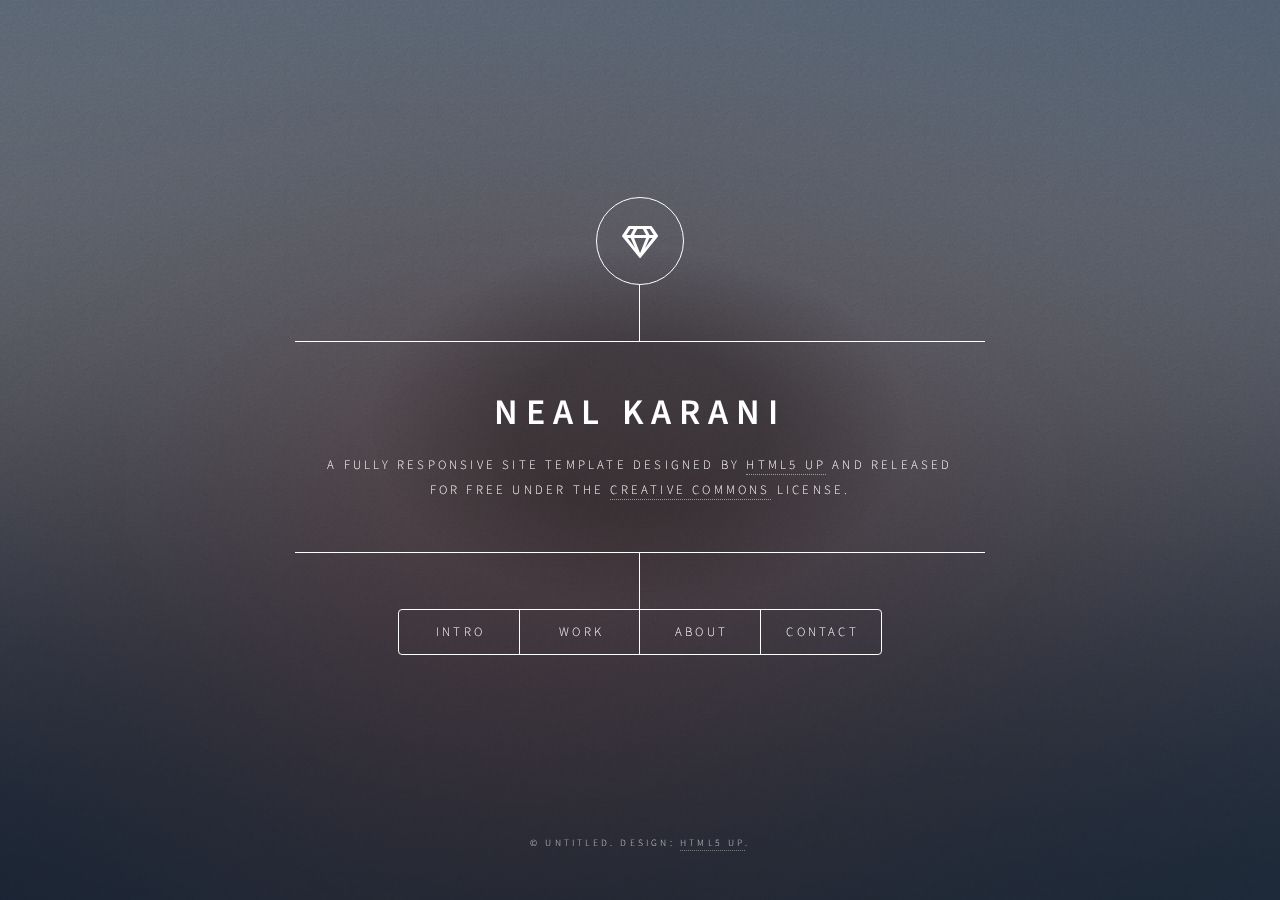
<file: index.html>
<!DOCTYPE HTML>
<!--
	Dimension by HTML5 UP
	html5up.net | @ajlkn
	Free for personal and commercial use under the CCA 3.0 license (html5up.net/license)
-->
<html>
	<head>
		<title>Dimension by HTML5 UP</title>
		<meta charset="utf-8" />
		<meta name="viewport" content="width=device-width, initial-scale=1, user-scalable=no" />
		<link rel="stylesheet" href="assets/css/main.css" />
		<noscript><link rel="stylesheet" href="assets/css/noscript.css" /></noscript>
	</head>
	<body class="is-preload">

		<!-- Wrapper -->
			<div id="wrapper">

				<!-- Header -->
					<header id="header">
						<div class="logo">
							<span class="icon fa-gem"></span>
						</div>
						<div class="content">
							<div class="inner">
								<h1>Neal Karani</h1>
								<p>A fully responsive site template designed by <a href="https://html5up.net">HTML5 UP</a> and released<br />
								for free under the <a href="https://html5up.net/license">Creative Commons</a> license.</p>
							</div>
						</div>
						<nav>
							<ul>
								<li><a href="#intro">Intro</a></li>
								<li><a href="#work">Work</a></li>
								<li><a href="#about">About</a></li>
								<li><a href="#contact">Contact</a></li>
								<!--<li><a href="#elements">Elements</a></li>-->
							</ul>
						</nav>
					</header>

				<!-- Main -->
					<div id="main">

						<!-- Intro -->
							<article id="intro">
								<h2 class="major">Intro</h2>
								<span class="image main"><img src="images/pic01.jpg" alt="" /></span>
								<p>Aenean ornare velit lacus, ac varius enim ullamcorper eu. Proin aliquam facilisis ante interdum congue. Integer mollis, nisl amet convallis, porttitor magna ullamcorper, amet egestas mauris. Ut magna finibus nisi nec lacinia. Nam maximus erat id euismod egestas. By the way, check out my <a href="#work">awesome work</a>.</p>
								<p>Lorem ipsum dolor sit amet, consectetur adipiscing elit. Duis dapibus rutrum facilisis. Class aptent taciti sociosqu ad litora torquent per conubia nostra, per inceptos himenaeos. Etiam tristique libero eu nibh porttitor fermentum. Nullam venenatis erat id vehicula viverra. Nunc ultrices eros ut ultricies condimentum. Mauris risus lacus, blandit sit amet venenatis non, bibendum vitae dolor. Nunc lorem mauris, fringilla in aliquam at, euismod in lectus. Pellentesque habitant morbi tristique senectus et netus et malesuada fames ac turpis egestas. In non lorem sit amet elit placerat maximus. Pellentesque aliquam maximus risus, vel sed vehicula.</p>
							</article>

						<!-- Work -->
							<article id="work">
								<h2 class="major">Work</h2>
								<span class="image main"><img src="images/pic02.jpg" alt="" /></span>
								<p>Adipiscing magna sed dolor elit. Praesent eleifend dignissim arcu, at eleifend sapien imperdiet ac. Aliquam erat volutpat. Praesent urna nisi, fringila lorem et vehicula lacinia quam. Integer sollicitudin mauris nec lorem luctus ultrices.</p>
								<p>Nullam et orci eu lorem consequat tincidunt vivamus et sagittis libero. Mauris aliquet magna magna sed nunc rhoncus pharetra. Pellentesque condimentum sem. In efficitur ligula tate urna. Maecenas laoreet massa vel lacinia pellentesque lorem ipsum dolor. Nullam et orci eu lorem consequat tincidunt. Vivamus et sagittis libero. Mauris aliquet magna magna sed nunc rhoncus amet feugiat tempus.</p>
							</article>

						<!-- About -->
							<article id="about">
								<h2 class="major">About</h2>
								<span class="image main"><img src="images/pic03.jpg" alt="" /></span>
								<p>Lorem ipsum dolor sit amet, consectetur et adipiscing elit. Praesent eleifend dignissim arcu, at eleifend sapien imperdiet ac. Aliquam erat volutpat. Praesent urna nisi, fringila lorem et vehicula lacinia quam. Integer sollicitudin mauris nec lorem luctus ultrices. Aliquam libero et malesuada fames ac ante ipsum primis in faucibus. Cras viverra ligula sit amet ex mollis mattis lorem ipsum dolor sit amet.</p>
							</article>

						<!-- Contact -->
							<article id="contact">
								<h2 class="major">Contact</h2>
								<form method="post" action="#">
									<div class="fields">
										<div class="field half">
											<label for="name">Name</label>
											<input type="text" name="name" id="name" />
										</div>
										<div class="field half">
											<label for="email">Email</label>
											<input type="text" name="email" id="email" />
										</div>
										<div class="field">
											<label for="message">Message</label>
											<textarea name="message" id="message" rows="4"></textarea>
										</div>
									</div>
									<ul class="actions">
										<li><input type="submit" value="Send Message" class="primary" /></li>
										<li><input type="reset" value="Reset" /></li>
									</ul>
								</form>
								<ul class="icons">
									<li><a href="#" class="icon brands fa-twitter"><span class="label">Twitter</span></a></li>
									<li><a href="#" class="icon brands fa-facebook-f"><span class="label">Facebook</span></a></li>
									<li><a href="#" class="icon brands fa-instagram"><span class="label">Instagram</span></a></li>
									<li><a href="#" class="icon brands fa-github"><span class="label">GitHub</span></a></li>
								</ul>
							</article>

						<!-- Elements -->
							<article id="elements">
								<h2 class="major">Elements</h2>

								<section>
									<h3 class="major">Text</h3>
									<p>This is <b>bold</b> and this is <strong>strong</strong>. This is <i>italic</i> and this is <em>emphasized</em>.
									This is <sup>superscript</sup> text and this is <sub>subscript</sub> text.
									This is <u>underlined</u> and this is code: <code>for (;;) { ... }</code>. Finally, <a href="#">this is a link</a>.</p>
									<hr />
									<h2>Heading Level 2</h2>
									<h3>Heading Level 3</h3>
									<h4>Heading Level 4</h4>
									<h5>Heading Level 5</h5>
									<h6>Heading Level 6</h6>
									<hr />
									<h4>Blockquote</h4>
									<blockquote>Fringilla nisl. Donec accumsan interdum nisi, quis tincidunt felis sagittis eget tempus euismod. Vestibulum ante ipsum primis in faucibus vestibulum. Blandit adipiscing eu felis iaculis volutpat ac adipiscing accumsan faucibus. Vestibulum ante ipsum primis in faucibus lorem ipsum dolor sit amet nullam adipiscing eu felis.</blockquote>
									<h4>Preformatted</h4>
									<pre><code>i = 0;

while (!deck.isInOrder()) {
    print 'Iteration ' + i;
    deck.shuffle();
    i++;
}

print 'It took ' + i + ' iterations to sort the deck.';</code></pre>
								</section>

								<section>
									<h3 class="major">Lists</h3>

									<h4>Unordered</h4>
									<ul>
										<li>Dolor pulvinar etiam.</li>
										<li>Sagittis adipiscing.</li>
										<li>Felis enim feugiat.</li>
									</ul>

									<h4>Alternate</h4>
									<ul class="alt">
										<li>Dolor pulvinar etiam.</li>
										<li>Sagittis adipiscing.</li>
										<li>Felis enim feugiat.</li>
									</ul>

									<h4>Ordered</h4>
									<ol>
										<li>Dolor pulvinar etiam.</li>
										<li>Etiam vel felis viverra.</li>
										<li>Felis enim feugiat.</li>
										<li>Dolor pulvinar etiam.</li>
										<li>Etiam vel felis lorem.</li>
										<li>Felis enim et feugiat.</li>
									</ol>
									<h4>Icons</h4>
									<ul class="icons">
										<li><a href="#" class="icon brands fa-twitter"><span class="label">Twitter</span></a></li>
										<li><a href="#" class="icon brands fa-facebook-f"><span class="label">Facebook</span></a></li>
										<li><a href="#" class="icon brands fa-instagram"><span class="label">Instagram</span></a></li>
										<li><a href="#" class="icon brands fa-github"><span class="label">Github</span></a></li>
									</ul>

									<h4>Actions</h4>
									<ul class="actions">
										<li><a href="#" class="button primary">Default</a></li>
										<li><a href="#" class="button">Default</a></li>
									</ul>
									<ul class="actions stacked">
										<li><a href="#" class="button primary">Default</a></li>
										<li><a href="#" class="button">Default</a></li>
									</ul>
								</section>

								<section>
									<h3 class="major">Table</h3>
									<h4>Default</h4>
									<div class="table-wrapper">
										<table>
											<thead>
												<tr>
													<th>Name</th>
													<th>Description</th>
													<th>Price</th>
												</tr>
											</thead>
											<tbody>
												<tr>
													<td>Item One</td>
													<td>Ante turpis integer aliquet porttitor.</td>
													<td>29.99</td>
												</tr>
												<tr>
													<td>Item Two</td>
													<td>Vis ac commodo adipiscing arcu aliquet.</td>
													<td>19.99</td>
												</tr>
												<tr>
													<td>Item Three</td>
													<td> Morbi faucibus arcu accumsan lorem.</td>
													<td>29.99</td>
												</tr>
												<tr>
													<td>Item Four</td>
													<td>Vitae integer tempus condimentum.</td>
													<td>19.99</td>
												</tr>
												<tr>
													<td>Item Five</td>
													<td>Ante turpis integer aliquet porttitor.</td>
													<td>29.99</td>
												</tr>
											</tbody>
											<tfoot>
												<tr>
													<td colspan="2"></td>
													<td>100.00</td>
												</tr>
											</tfoot>
										</table>
									</div>

									<h4>Alternate</h4>
									<div class="table-wrapper">
										<table class="alt">
											<thead>
												<tr>
													<th>Name</th>
													<th>Description</th>
													<th>Price</th>
												</tr>
											</thead>
											<tbody>
												<tr>
													<td>Item One</td>
													<td>Ante turpis integer aliquet porttitor.</td>
													<td>29.99</td>
												</tr>
												<tr>
													<td>Item Two</td>
													<td>Vis ac commodo adipiscing arcu aliquet.</td>
													<td>19.99</td>
												</tr>
												<tr>
													<td>Item Three</td>
													<td> Morbi faucibus arcu accumsan lorem.</td>
													<td>29.99</td>
												</tr>
												<tr>
													<td>Item Four</td>
													<td>Vitae integer tempus condimentum.</td>
													<td>19.99</td>
												</tr>
												<tr>
													<td>Item Five</td>
													<td>Ante turpis integer aliquet porttitor.</td>
													<td>29.99</td>
												</tr>
											</tbody>
											<tfoot>
												<tr>
													<td colspan="2"></td>
													<td>100.00</td>
												</tr>
											</tfoot>
										</table>
									</div>
								</section>

								<section>
									<h3 class="major">Buttons</h3>
									<ul class="actions">
										<li><a href="#" class="button primary">Primary</a></li>
										<li><a href="#" class="button">Default</a></li>
									</ul>
									<ul class="actions">
										<li><a href="#" class="button">Default</a></li>
										<li><a href="#" class="button small">Small</a></li>
									</ul>
									<ul class="actions">
										<li><a href="#" class="button primary icon solid fa-download">Icon</a></li>
										<li><a href="#" class="button icon solid fa-download">Icon</a></li>
									</ul>
									<ul class="actions">
										<li><span class="button primary disabled">Disabled</span></li>
										<li><span class="button disabled">Disabled</span></li>
									</ul>
								</section>

								<section>
									<h3 class="major">Form</h3>
									<form method="post" action="#">
										<div class="fields">
											<div class="field half">
												<label for="demo-name">Name</label>
												<input type="text" name="demo-name" id="demo-name" value="" placeholder="Jane Doe" />
											</div>
											<div class="field half">
												<label for="demo-email">Email</label>
												<input type="email" name="demo-email" id="demo-email" value="" placeholder="jane@untitled.tld" />
											</div>
											<div class="field">
												<label for="demo-category">Category</label>
												<select name="demo-category" id="demo-category">
													<option value="">-</option>
													<option value="1">Manufacturing</option>
													<option value="1">Shipping</option>
													<option value="1">Administration</option>
													<option value="1">Human Resources</option>
												</select>
											</div>
											<div class="field half">
												<input type="radio" id="demo-priority-low" name="demo-priority" checked>
												<label for="demo-priority-low">Low</label>
											</div>
											<div class="field half">
												<input type="radio" id="demo-priority-high" name="demo-priority">
												<label for="demo-priority-high">High</label>
											</div>
											<div class="field half">
												<input type="checkbox" id="demo-copy" name="demo-copy">
												<label for="demo-copy">Email me a copy</label>
											</div>
											<div class="field half">
												<input type="checkbox" id="demo-human" name="demo-human" checked>
												<label for="demo-human">Not a robot</label>
											</div>
											<div class="field">
												<label for="demo-message">Message</label>
												<textarea name="demo-message" id="demo-message" placeholder="Enter your message" rows="6"></textarea>
											</div>
										</div>
										<ul class="actions">
											<li><input type="submit" value="Send Message" class="primary" /></li>
											<li><input type="reset" value="Reset" /></li>
										</ul>
									</form>
								</section>

							</article>

					</div>

				<!-- Footer -->
					<footer id="footer">
						<p class="copyright">&copy; Untitled. Design: <a href="https://html5up.net">HTML5 UP</a>.</p>
					</footer>

			</div>

		<!-- BG -->
			<div id="bg"></div>

		<!-- Scripts -->
			<script src="assets/js/jquery.min.js"></script>
			<script src="assets/js/browser.min.js"></script>
			<script src="assets/js/breakpoints.min.js"></script>
			<script src="assets/js/util.js"></script>
			<script src="assets/js/main.js"></script>

	</body>
</html>
</file>
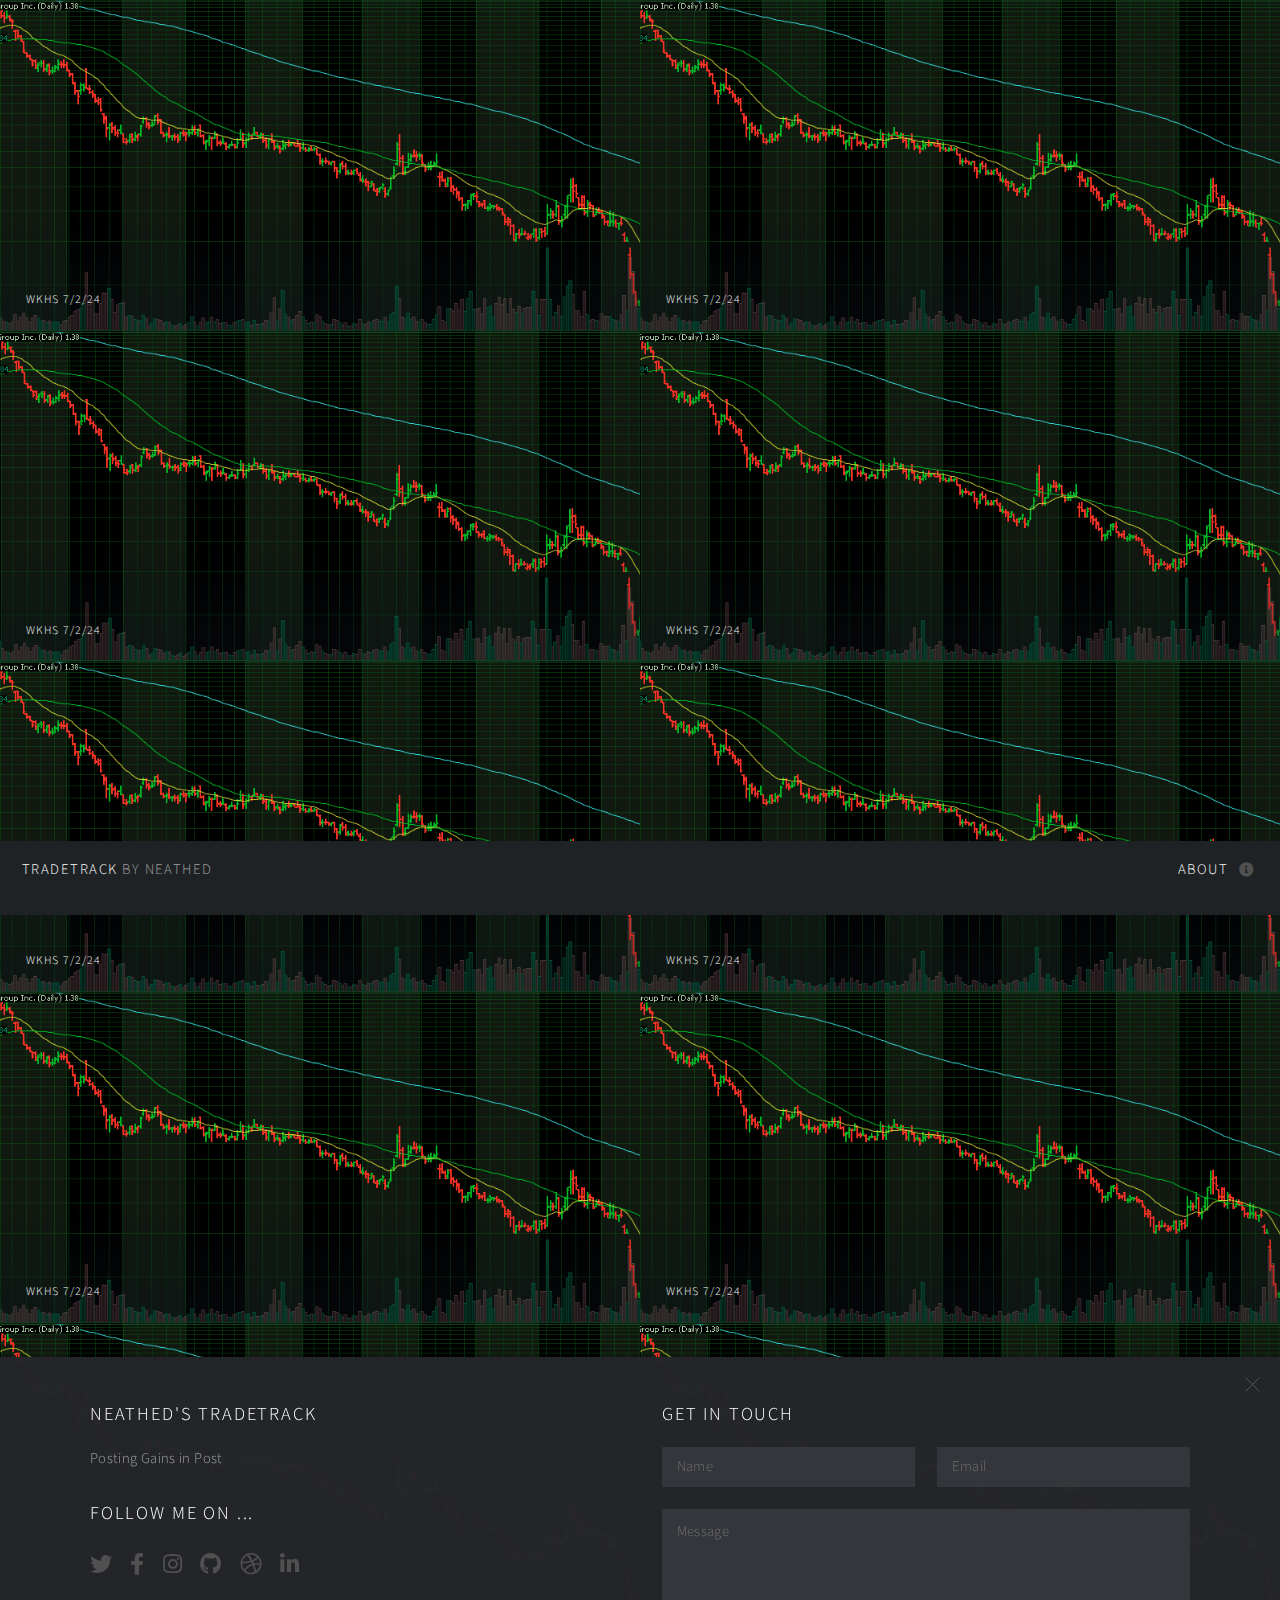
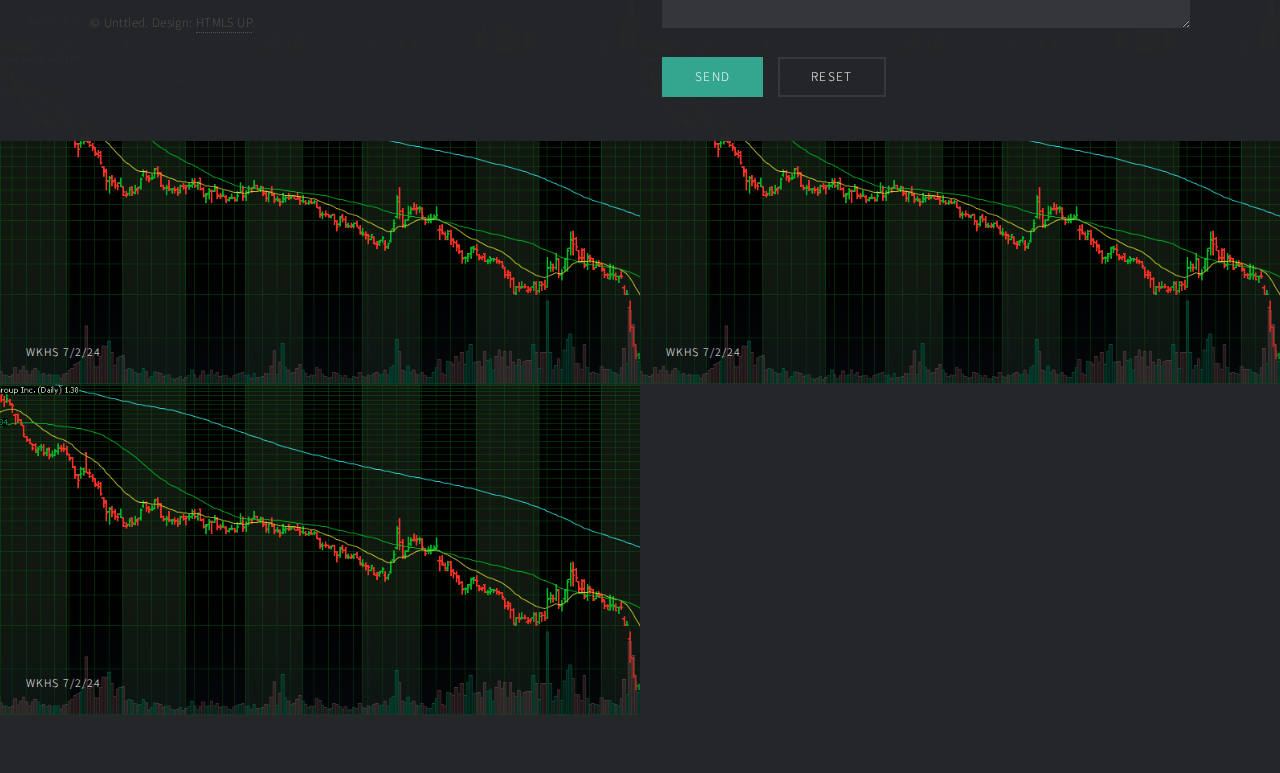
<file: docs/index.html>
<!DOCTYPE HTML>
<!--
	Multiverse by HTML5 UP
	html5up.net | @ajlkn
	Free for personal and commercial use under the CCA 3.0 license (html5up.net/license)
-->
<html>
	<head>
		<title>Neathed's TradeTrack</title>
		<link rel="icon" type="image/x-icon" href="images/faviconStock.png">
		<meta charset="utf-8" />
		<meta name="viewport" content="width=device-width, initial-scale=1, user-scalable=no" />
		<link rel="stylesheet" href="assets/css/main.css" />
		<noscript><link rel="stylesheet" href="assets/css/noscript.css" /></noscript>
	</head>
	<body class="is-preload">

		<!-- Wrapper -->
			<div id="wrapper">

				<!-- Header -->
					<header id="header">
						<h1><a href="index.html"><strong>TradeTrack</strong> by Neathed</a></h1>
						<nav>
							<ul>
								<li><a href="#footer" class="icon solid fa-info-circle">About</a></li>
							</ul>
						</nav>
					</header>

				<!-- Main -->
					<div id="main">
						<article class="thumb">
							<a href="images/fulls/01.png" class="image"><img src="images/thumbs/01.png" alt="" /></a>
							<h2>WKHS 7/2/24</h2>
							<p>Yeah bro Workhorse ain't workin no more</p>
						</article>
						<article class="thumb">
							<a href="images/fulls/01.png" class="image"><img src="images/thumbs/01.png" alt="" /></a>
							<h2>WKHS 7/2/24</h2>
							<p>Yeah bro Workhorse ain't workin no more</p>
						</article>
						<article class="thumb">
							<a href="images/fulls/01.png" class="image"><img src="images/thumbs/01.png" alt="" /></a>
							<h2>WKHS 7/2/24</h2>
							<p>Yeah bro Workhorse ain't workin no more</p>
						</article>
						<article class="thumb">
							<a href="images/fulls/01.png" class="image"><img src="images/thumbs/01.png" alt="" /></a>
							<h2>WKHS 7/2/24</h2>
							<p>Yeah bro Workhorse ain't workin no more</p>
						</article>
						<article class="thumb">
							<a href="images/fulls/01.png" class="image"><img src="images/thumbs/01.png" alt="" /></a>
							<h2>WKHS 7/2/24</h2>
							<p>Yeah bro Workhorse ain't workin no more</p>
						</article>
						<article class="thumb">
							<a href="images/fulls/01.png" class="image"><img src="images/thumbs/01.png" alt="" /></a>
							<h2>WKHS 7/2/24</h2>
							<p>Yeah bro Workhorse ain't workin no more</p>
						</article>
						<article class="thumb">
							<a href="images/fulls/01.png" class="image"><img src="images/thumbs/01.png" alt="" /></a>
							<h2>WKHS 7/2/24</h2>
							<p>Yeah bro Workhorse ain't workin no more</p>
						</article>
						<article class="thumb">
							<a href="images/fulls/01.png" class="image"><img src="images/thumbs/01.png" alt="" /></a>
							<h2>WKHS 7/2/24</h2>
							<p>Yeah bro Workhorse ain't workin no more</p>
						</article>
						<article class="thumb">
							<a href="images/fulls/01.png" class="image"><img src="images/thumbs/01.png" alt="" /></a>
							<h2>WKHS 7/2/24</h2>
							<p>Yeah bro Workhorse ain't workin no more</p>
						</article>
						<article class="thumb">
							<a href="images/fulls/01.png" class="image"><img src="images/thumbs/01.png" alt="" /></a>
							<h2>WKHS 7/2/24</h2>
							<p>Yeah bro Workhorse ain't workin no more</p>
						</article>
						<article class="thumb">
							<a href="images/fulls/01.png" class="image"><img src="images/thumbs/01.png" alt="" /></a>
							<h2>WKHS 7/2/24</h2>
							<p>Yeah bro Workhorse ain't workin no more</p>
						</article>
						<article class="thumb">
							<a href="images/fulls/01.png" class="image"><img src="images/thumbs/01.png" alt="" /></a>
							<h2>WKHS 7/2/24</h2>
							<p>Yeah bro Workhorse ain't workin no more</p>
						</article>
						<article class="thumb">
							<a href="images/fulls/01.png" class="image"><img src="images/thumbs/01.png" alt="" /></a>
							<h2>WKHS 7/2/24</h2>
							<p>Yeah bro Workhorse ain't workin no more</p>
						</article>
					</div>

				<!-- Footer -->
					<footer id="footer" class="panel">
						<div class="inner split">
							<div>
								<section>
									<h2>Neathed's TradeTrack</h2>
									<p>Posting Gains in Post</p>
								</section>
								<section>
									<h2>Follow me on ...</h2>
									<ul class="icons">
										<li><a href="#" class="icon brands fa-twitter"><span class="label">Twitter</span></a></li>
										<li><a href="#" class="icon brands fa-facebook-f"><span class="label">Facebook</span></a></li>
										<li><a href="#" class="icon brands fa-instagram"><span class="label">Instagram</span></a></li>
										<li><a href="#" class="icon brands fa-github"><span class="label">GitHub</span></a></li>
										<li><a href="#" class="icon brands fa-dribbble"><span class="label">Dribbble</span></a></li>
										<li><a href="#" class="icon brands fa-linkedin-in"><span class="label">LinkedIn</span></a></li>
									</ul>
								</section>
								<p class="copyright">
									&copy; Unttled. Design: <a href="http://html5up.net">HTML5 UP</a>.
								</p>
							</div>
							<div>
								<section>
									<h2>Get in touch</h2>
									<form method="post" action="mailto:neathedstudios@gmail.com" enctype=”text/plain”>
										<div class="fields">
											<div class="field half">
												<input type="text" name="name" id="name" placeholder="Name" />
											</div>
											<div class="field half">
												<input type="text" name="email" id="email" placeholder="Email" />
											</div>
											<div class="field">
												<textarea name="message" id="message" rows="4" placeholder="Message"></textarea>
											</div>
										</div>
										<ul class="actions">
											<li><input type="submit" value="Send" class="primary" /></li>
											<li><input type="reset" value="Reset" /></li>
										</ul>
									</form>
								</section>
							</div>
						</div>
					</footer>

			</div>

		<!-- Scripts -->
			<script src="assets/js/jquery.min.js"></script>
			<script src="assets/js/jquery.poptrox.min.js"></script>
			<script src="assets/js/browser.min.js"></script>
			<script src="assets/js/breakpoints.min.js"></script>
			<script src="assets/js/util.js"></script>
			<script src="assets/js/main.js"></script>

	</body>
</html>
</file>
<file: assets/css/noscript.css>
/*
	Dimension by HTML5 UP
	html5up.net | @ajlkn
	Free for personal and commercial use under the CCA 3.0 license (html5up.net/license)
*/

/* BG */

	body.is-preload #bg:before {
		background-color: transparent;
	}

/* Header */

	body.is-preload #header {
		-moz-filter: none;
		-webkit-filter: none;
		-ms-filter: none;
		filter: none;
	}

		body.is-preload #header > * {
			opacity: 1;
		}

		body.is-preload #header .content .inner {
			max-height: none;
			padding: 3rem 2rem;
			opacity: 1;
		}

/* Main */

	#main article {
		opacity: 1;
		margin: 4rem 0 0 0;
	}
</file>
<file: docs/assets/css/noscript.css>
/*
	Multiverse by HTML5 UP
	html5up.net | @ajlkn
	Free for personal and commercial use under the CCA 3.0 license (html5up.net/license)
*/

/* Wrapper */

	body.is-preload #wrapper:before {
		display: none;
	}

/* Main */

	body.is-preload #main .thumb {
		pointer-events: auto;
		opacity: 1;
	}

/* Header */

	body.is-preload #header {
		-moz-transform: none;
		-webkit-transform: none;
		-ms-transform: none;
		transform: none;
	}
</file>
<file: assets/css/main.css>
@import url(fontawesome-all.min.css);
@import url("https://fonts.googleapis.com/css?family=Source+Sans+Pro:300italic,600italic,300,600");

/*
	Dimension by HTML5 UP
	html5up.net | @ajlkn
	Free for personal and commercial use under the CCA 3.0 license (html5up.net/license)
*/

html, body, div, span, applet, object,
iframe, h1, h2, h3, h4, h5, h6, p, blockquote,
pre, a, abbr, acronym, address, big, cite,
code, del, dfn, em, img, ins, kbd, q, s, samp,
small, strike, strong, sub, sup, tt, var, b,
u, i, center, dl, dt, dd, ol, ul, li, fieldset,
form, label, legend, table, caption, tbody,
tfoot, thead, tr, th, td, article, aside,
canvas, details, embed, figure, figcaption,
footer, header, hgroup, menu, nav, output, ruby,
section, summary, time, mark, audio, video {
	margin: 0;
	padding: 0;
	border: 0;
	font-size: 100%;
	font: inherit;
	vertical-align: baseline;}

article, aside, details, figcaption, figure,
footer, header, hgroup, menu, nav, section {
	display: block;}

body {
	line-height: 1;
}

ol, ul {
	list-style: none;
}

blockquote, q {
	quotes: none;
}

	blockquote:before, blockquote:after, q:before, q:after {
		content: '';
		content: none;
	}

table {
	border-collapse: collapse;
	border-spacing: 0;
}

body {
	-webkit-text-size-adjust: none;
}

mark {
	background-color: transparent;
	color: inherit;
}

input::-moz-focus-inner {
	border: 0;
	padding: 0;
}

input, select, textarea {
	-moz-appearance: none;
	-webkit-appearance: none;
	-ms-appearance: none;
	appearance: none;
}

/* Basic */

	@-ms-viewport {
		width: device-width;
	}

	@media screen and (max-width: 480px) {

		html, body {
			min-width: 320px;
		}

	}

	html {
		box-sizing: border-box;
	}

	*, *:before, *:after {
		box-sizing: inherit;
	}

	body {
		background: #1b1f22;
	}

		body.is-preload *, body.is-preload *:before, body.is-preload *:after {
			-moz-animation: none !important;
			-webkit-animation: none !important;
			-ms-animation: none !important;
			animation: none !important;
			-moz-transition: none !important;
			-webkit-transition: none !important;
			-ms-transition: none !important;
			transition: none !important;
		}

/* Type */

	html {
		font-size: 16pt;
	}

		@media screen and (max-width: 1680px) {

			html {
				font-size: 12pt;
			}

		}

		@media screen and (max-width: 736px) {

			html {
				font-size: 11pt;
			}

		}

		@media screen and (max-width: 360px) {

			html {
				font-size: 10pt;
			}

		}

	body, input, select, textarea {
		color: #ffffff;
		font-family: "Source Sans Pro", sans-serif;
		font-weight: 300;
		font-size: 1rem;
		line-height: 1.65;
	}

	a {
		-moz-transition: color 0.2s ease-in-out, background-color 0.2s ease-in-out, border-bottom-color 0.2s ease-in-out;
		-webkit-transition: color 0.2s ease-in-out, background-color 0.2s ease-in-out, border-bottom-color 0.2s ease-in-out;
		-ms-transition: color 0.2s ease-in-out, background-color 0.2s ease-in-out, border-bottom-color 0.2s ease-in-out;
		transition: color 0.2s ease-in-out, background-color 0.2s ease-in-out, border-bottom-color 0.2s ease-in-out;
		border-bottom: dotted 1px rgba(255, 255, 255, 0.5);
		text-decoration: none;
		color: inherit;
	}

		a:hover {
			border-bottom-color: transparent;
		}

	strong, b {
		color: #ffffff;
		font-weight: 600;
	}

	em, i {
		font-style: italic;
	}

	p {
		margin: 0 0 2rem 0;
	}

	h1, h2, h3, h4, h5, h6 {
		color: #ffffff;
		font-weight: 600;
		line-height: 1.5;
		margin: 0 0 1rem 0;
		text-transform: uppercase;
		letter-spacing: 0.2rem;
	}

		h1 a, h2 a, h3 a, h4 a, h5 a, h6 a {
			color: inherit;
			text-decoration: none;
		}

		h1.major, h2.major, h3.major, h4.major, h5.major, h6.major {
			border-bottom: solid 1px #ffffff;
			width: -moz-max-content;
			width: -webkit-max-content;
			width: -ms-max-content;
			width: max-content;
			padding-bottom: 0.5rem;
			margin: 0 0 2rem 0;
		}

	h1 {
		font-size: 2.25rem;
		line-height: 1.3;
		letter-spacing: 0.5rem;
	}

	h2 {
		font-size: 1.5rem;
		line-height: 1.4;
		letter-spacing: 0.5rem;
	}

	h3 {
		font-size: 1rem;
	}

	h4 {
		font-size: 0.8rem;
	}

	h5 {
		font-size: 0.7rem;
	}

	h6 {
		font-size: 0.6rem;
	}

	@media screen and (max-width: 736px) {

		h1 {
			font-size: 1.75rem;
			line-height: 1.4;
		}

		h2 {
			font-size: 1.25em;
			line-height: 1.5;
		}

	}

	sub {
		font-size: 0.8rem;
		position: relative;
		top: 0.5rem;
	}

	sup {
		font-size: 0.8rem;
		position: relative;
		top: -0.5rem;
	}

	blockquote {
		border-left: solid 4px #ffffff;
		font-style: italic;
		margin: 0 0 2rem 0;
		padding: 0.5rem 0 0.5rem 2rem;
	}

	code {
		background: rgba(255, 255, 255, 0.075);
		border-radius: 4px;
		font-family: "Courier New", monospace;
		font-size: 0.9rem;
		margin: 0 0.25rem;
		padding: 0.25rem 0.65rem;
	}

	pre {
		-webkit-overflow-scrolling: touch;
		font-family: "Courier New", monospace;
		font-size: 0.9rem;
		margin: 0 0 2rem 0;
	}

		pre code {
			display: block;
			line-height: 1.75;
			padding: 1rem 1.5rem;
			overflow-x: auto;
		}

	hr {
		border: 0;
		border-bottom: solid 1px #ffffff;
		margin: 2.75rem 0;
	}

	.align-left {
		text-align: left;
	}

	.align-center {
		text-align: center;
	}

	.align-right {
		text-align: right;
	}

/* Form */

	form {
		margin: 0 0 2rem 0;
	}

		form > :last-child {
			margin-bottom: 0;
		}

		form > .fields {
			display: -moz-flex;
			display: -webkit-flex;
			display: -ms-flex;
			display: flex;
			-moz-flex-wrap: wrap;
			-webkit-flex-wrap: wrap;
			-ms-flex-wrap: wrap;
			flex-wrap: wrap;
			width: calc(100% + 3rem);
			margin: -1.5rem 0 2rem -1.5rem;
		}

			form > .fields > .field {
				-moz-flex-grow: 0;
				-webkit-flex-grow: 0;
				-ms-flex-grow: 0;
				flex-grow: 0;
				-moz-flex-shrink: 0;
				-webkit-flex-shrink: 0;
				-ms-flex-shrink: 0;
				flex-shrink: 0;
				padding: 1.5rem 0 0 1.5rem;
				width: calc(100% - 1.5rem);
			}

				form > .fields > .field.half {
					width: calc(50% - 0.75rem);
				}

				form > .fields > .field.third {
					width: calc(100%/3 - 0.5rem);
				}

				form > .fields > .field.quarter {
					width: calc(25% - 0.375rem);
				}

		@media screen and (max-width: 480px) {

			form > .fields {
				width: calc(100% + 3rem);
				margin: -1.5rem 0 2rem -1.5rem;
			}

				form > .fields > .field {
					padding: 1.5rem 0 0 1.5rem;
					width: calc(100% - 1.5rem);
				}

					form > .fields > .field.half {
						width: calc(100% - 1.5rem);
					}

					form > .fields > .field.third {
						width: calc(100% - 1.5rem);
					}

					form > .fields > .field.quarter {
						width: calc(100% - 1.5rem);
					}

		}

	label {
		color: #ffffff;
		display: block;
		font-size: 0.8rem;
		font-weight: 300;
		letter-spacing: 0.2rem;
		line-height: 1.5;
		margin: 0 0 1rem 0;
		text-transform: uppercase;
	}

	input[type="text"],
	input[type="password"],
	input[type="email"],
	input[type="tel"],
	select,
	textarea {
		-moz-appearance: none;
		-webkit-appearance: none;
		-ms-appearance: none;
		appearance: none;
		-moz-transition: border-color 0.2s ease-in-out, box-shadow 0.2s ease-in-out, background-color 0.2s ease-in-out;
		-webkit-transition: border-color 0.2s ease-in-out, box-shadow 0.2s ease-in-out, background-color 0.2s ease-in-out;
		-ms-transition: border-color 0.2s ease-in-out, box-shadow 0.2s ease-in-out, background-color 0.2s ease-in-out;
		transition: border-color 0.2s ease-in-out, box-shadow 0.2s ease-in-out, background-color 0.2s ease-in-out;
		background-color: transparent;
		border-radius: 4px;
		border: solid 1px #ffffff;
		color: inherit;
		display: block;
		outline: 0;
		padding: 0 1rem;
		text-decoration: none;
		width: 100%;
	}

		input[type="text"]:invalid,
		input[type="password"]:invalid,
		input[type="email"]:invalid,
		input[type="tel"]:invalid,
		select:invalid,
		textarea:invalid {
			box-shadow: none;
		}

		input[type="text"]:focus,
		input[type="password"]:focus,
		input[type="email"]:focus,
		input[type="tel"]:focus,
		select:focus,
		textarea:focus {
			background: rgba(255, 255, 255, 0.075);
			border-color: #ffffff;
			box-shadow: 0 0 0 1px #ffffff;
		}

	select {
		background-image: url("data:image/svg+xml;charset=utf8,%3Csvg xmlns='http://www.w3.org/2000/svg' width='40' height='40' preserveAspectRatio='none' viewBox='0 0 40 40'%3E%3Cpath d='M9.4,12.3l10.4,10.4l10.4-10.4c0.2-0.2,0.5-0.4,0.9-0.4c0.3,0,0.6,0.1,0.9,0.4l3.3,3.3c0.2,0.2,0.4,0.5,0.4,0.9 c0,0.4-0.1,0.6-0.4,0.9L20.7,31.9c-0.2,0.2-0.5,0.4-0.9,0.4c-0.3,0-0.6-0.1-0.9-0.4L4.3,17.3c-0.2-0.2-0.4-0.5-0.4-0.9 c0-0.4,0.1-0.6,0.4-0.9l3.3-3.3c0.2-0.2,0.5-0.4,0.9-0.4S9.1,12.1,9.4,12.3z' fill='%23ffffff' /%3E%3C/svg%3E");
		background-size: 1.25rem;
		background-repeat: no-repeat;
		background-position: calc(100% - 1rem) center;
		height: 2.75rem;
		padding-right: 2.75rem;
		text-overflow: ellipsis;
	}

		select option {
			color: #ffffff;
			background: #1b1f22;
		}

		select:focus::-ms-value {
			background-color: transparent;
		}

		select::-ms-expand {
			display: none;
		}

	input[type="text"],
	input[type="password"],
	input[type="email"],
	select {
		height: 2.75rem;
	}

	textarea {
		padding: 0.75rem 1rem;
	}

	input[type="checkbox"],
	input[type="radio"] {
		-moz-appearance: none;
		-webkit-appearance: none;
		-ms-appearance: none;
		appearance: none;
		display: block;
		float: left;
		margin-right: -2rem;
		opacity: 0;
		width: 1rem;
		z-index: -1;
	}

		input[type="checkbox"] + label,
		input[type="radio"] + label {
			text-decoration: none;
			-moz-user-select: none;
			-webkit-user-select: none;
			-ms-user-select: none;
			user-select: none;
			color: #ffffff;
			cursor: pointer;
			display: inline-block;
			font-size: 0.8rem;
			font-weight: 300;
			margin: 0 0 0.5rem 0;
			padding-left: 2.65rem;
			padding-right: 0.75rem;
			position: relative;
		}

			input[type="checkbox"] + label:before,
			input[type="radio"] + label:before {
				-moz-osx-font-smoothing: grayscale;
				-webkit-font-smoothing: antialiased;
				display: inline-block;
				font-style: normal;
				font-variant: normal;
				text-rendering: auto;
				line-height: 1;
				text-transform: none !important;
				font-family: 'Font Awesome 5 Free';
				font-weight: 900;
			}

			input[type="checkbox"] + label:before,
			input[type="radio"] + label:before {
				-moz-transition: border-color 0.2s ease-in-out, box-shadow 0.2s ease-in-out, background-color 0.2s ease-in-out;
				-webkit-transition: border-color 0.2s ease-in-out, box-shadow 0.2s ease-in-out, background-color 0.2s ease-in-out;
				-ms-transition: border-color 0.2s ease-in-out, box-shadow 0.2s ease-in-out, background-color 0.2s ease-in-out;
				transition: border-color 0.2s ease-in-out, box-shadow 0.2s ease-in-out, background-color 0.2s ease-in-out;
				border-radius: 4px;
				border: solid 1px #ffffff;
				content: '';
				display: inline-block;
				height: 1.65rem;
				left: 0;
				line-height: 1.65rem;
				position: absolute;
				text-align: center;
				top: -0.15rem;
				width: 1.65rem;
			}

		input[type="checkbox"]:checked + label:before,
		input[type="radio"]:checked + label:before {
			background: #ffffff !important;
			border-color: #ffffff !important;
			color: #1b1f22;
			content: '\f00c';
		}

		input[type="checkbox"]:focus + label:before,
		input[type="radio"]:focus + label:before {
			background: rgba(255, 255, 255, 0.075);
			border-color: #ffffff;
			box-shadow: 0 0 0 1px #ffffff;
		}

	input[type="checkbox"] + label:before {
		border-radius: 4px;
	}

	input[type="radio"] + label:before {
		border-radius: 100%;
	}

	::-webkit-input-placeholder {
		color: rgba(255, 255, 255, 0.5) !important;
		opacity: 1.0;
	}

	:-moz-placeholder {
		color: rgba(255, 255, 255, 0.5) !important;
		opacity: 1.0;
	}

	::-moz-placeholder {
		color: rgba(255, 255, 255, 0.5) !important;
		opacity: 1.0;
	}

	:-ms-input-placeholder {
		color: rgba(255, 255, 255, 0.5) !important;
		opacity: 1.0;
	}

	.formerize-placeholder {
		color: rgba(255, 255, 255, 0.5) !important;
		opacity: 1.0;
	}

/* Box */

	.box {
		border-radius: 4px;
		border: solid 1px #ffffff;
		margin-bottom: 2rem;
		padding: 1.5em;
	}

		.box > :last-child,
		.box > :last-child > :last-child,
		.box > :last-child > :last-child > :last-child {
			margin-bottom: 0;
		}

		.box.alt {
			border: 0;
			border-radius: 0;
			padding: 0;
		}

/* Icon */

	.icon {
		text-decoration: none;
		border-bottom: none;
		position: relative;
	}

		.icon:before {
			-moz-osx-font-smoothing: grayscale;
			-webkit-font-smoothing: antialiased;
			display: inline-block;
			font-style: normal;
			font-variant: normal;
			text-rendering: auto;
			line-height: 1;
			text-transform: none !important;
			font-family: 'Font Awesome 5 Free';
			font-weight: 400;
		}

		.icon > .label {
			display: none;
		}

		.icon:before {
			line-height: inherit;
		}

		.icon.solid:before {
			font-weight: 900;
		}

		.icon.brands:before {
			font-family: 'Font Awesome 5 Brands';
		}

/* Image */

	.image {
		border-radius: 4px;
		border: 0;
		display: inline-block;
		position: relative;
	}

		.image:before {
			pointer-events: none;
			background-image: url("../../images/overlay.png");
			background-color: rgba(19, 21, 25, 0.5);
			border-radius: 4px;
			content: '';
			display: block;
			height: 100%;
			left: 0;
			opacity: 0.5;
			position: absolute;
			top: 0;
			width: 100%;
		}

		.image img {
			border-radius: 4px;
			display: block;
		}

		.image.left, .image.right {
			max-width: 40%;
		}

			.image.left img, .image.right img {
				width: 100%;
			}

		.image.left {
			float: left;
			padding: 0 1.5em 1em 0;
			top: 0.25em;
		}

		.image.right {
			float: right;
			padding: 0 0 1em 1.5em;
			top: 0.25em;
		}

		.image.fit {
			display: block;
			margin: 0 0 2rem 0;
			width: 100%;
		}

			.image.fit img {
				width: 100%;
			}

		.image.main {
			display: block;
			margin: 2.5rem 0;
			width: 100%;
		}

			.image.main img {
				width: 100%;
			}

		@media screen and (max-width: 736px) {

			.image.main {
				margin: 2rem 0;
			}

		}

		@media screen and (max-width: 480px) {

			.image.main {
				margin: 1.5rem 0;
			}

		}

/* List */

	ol {
		list-style: decimal;
		margin: 0 0 2rem 0;
		padding-left: 1.25em;
	}

		ol li {
			padding-left: 0.25em;
		}

	ul {
		list-style: disc;
		margin: 0 0 2rem 0;
		padding-left: 1em;
	}

		ul li {
			padding-left: 0.5em;
		}

		ul.alt {
			list-style: none;
			padding-left: 0;
		}

			ul.alt li {
				border-top: solid 1px #ffffff;
				padding: 0.5em 0;
			}

				ul.alt li:first-child {
					border-top: 0;
					padding-top: 0;
				}

	dl {
		margin: 0 0 2rem 0;
	}

		dl dt {
			display: block;
			font-weight: 600;
			margin: 0 0 1rem 0;
		}

		dl dd {
			margin-left: 2rem;
		}

/* Actions */

	ul.actions {
		display: -moz-flex;
		display: -webkit-flex;
		display: -ms-flex;
		display: flex;
		cursor: default;
		list-style: none;
		margin-left: -1rem;
		padding-left: 0;
	}

		ul.actions li {
			padding: 0 0 0 1rem;
			vertical-align: middle;
		}

		ul.actions.special {
			-moz-justify-content: center;
			-webkit-justify-content: center;
			-ms-justify-content: center;
			justify-content: center;
			width: 100%;
			margin-left: 0;
		}

			ul.actions.special li:first-child {
				padding-left: 0;
			}

		ul.actions.stacked {
			-moz-flex-direction: column;
			-webkit-flex-direction: column;
			-ms-flex-direction: column;
			flex-direction: column;
			margin-left: 0;
		}

			ul.actions.stacked li {
				padding: 1.3rem 0 0 0;
			}

				ul.actions.stacked li:first-child {
					padding-top: 0;
				}

		ul.actions.fit {
			width: calc(100% + 1rem);
		}

			ul.actions.fit li {
				-moz-flex-grow: 1;
				-webkit-flex-grow: 1;
				-ms-flex-grow: 1;
				flex-grow: 1;
				-moz-flex-shrink: 1;
				-webkit-flex-shrink: 1;
				-ms-flex-shrink: 1;
				flex-shrink: 1;
				width: 100%;
			}

				ul.actions.fit li > * {
					width: 100%;
				}

			ul.actions.fit.stacked {
				width: 100%;
			}

		@media screen and (max-width: 480px) {

			ul.actions:not(.fixed) {
				-moz-flex-direction: column;
				-webkit-flex-direction: column;
				-ms-flex-direction: column;
				flex-direction: column;
				margin-left: 0;
				width: 100% !important;
			}

				ul.actions:not(.fixed) li {
					-moz-flex-grow: 1;
					-webkit-flex-grow: 1;
					-ms-flex-grow: 1;
					flex-grow: 1;
					-moz-flex-shrink: 1;
					-webkit-flex-shrink: 1;
					-ms-flex-shrink: 1;
					flex-shrink: 1;
					padding: 1rem 0 0 0;
					text-align: center;
					width: 100%;
				}

					ul.actions:not(.fixed) li > * {
						width: 100%;
					}

					ul.actions:not(.fixed) li:first-child {
						padding-top: 0;
					}

					ul.actions:not(.fixed) li input[type="submit"],
					ul.actions:not(.fixed) li input[type="reset"],
					ul.actions:not(.fixed) li input[type="button"],
					ul.actions:not(.fixed) li button,
					ul.actions:not(.fixed) li .button {
						width: 100%;
					}

						ul.actions:not(.fixed) li input[type="submit"].icon:before,
						ul.actions:not(.fixed) li input[type="reset"].icon:before,
						ul.actions:not(.fixed) li input[type="button"].icon:before,
						ul.actions:not(.fixed) li button.icon:before,
						ul.actions:not(.fixed) li .button.icon:before {
							margin-left: -0.5em;
						}

		}

/* Icons */

	ul.icons {
		cursor: default;
		list-style: none;
		padding-left: 0;
	}

		ul.icons li {
			display: inline-block;
			padding: 0 0.75em 0 0;
		}

			ul.icons li:last-child {
				padding-right: 0;
			}

			ul.icons li a {
				border-radius: 100%;
				box-shadow: inset 0 0 0 1px #ffffff;
				display: inline-block;
				height: 2.25rem;
				line-height: 2.25rem;
				text-align: center;
				width: 2.25rem;
			}

				ul.icons li a:hover {
					background-color: rgba(255, 255, 255, 0.075);
				}

				ul.icons li a:active {
					background-color: rgba(255, 255, 255, 0.175);
				}

/* Table */

	.table-wrapper {
		-webkit-overflow-scrolling: touch;
		overflow-x: auto;
	}

	table {
		margin: 0 0 2rem 0;
		width: 100%;
	}

		table tbody tr {
			border: solid 1px #ffffff;
			border-left: 0;
			border-right: 0;
		}

			table tbody tr:nth-child(2n + 1) {
				background-color: rgba(255, 255, 255, 0.075);
			}

		table td {
			padding: 0.75em 0.75em;
		}

		table th {
			color: #ffffff;
			font-size: 0.9em;
			font-weight: 600;
			padding: 0 0.75em 0.75em 0.75em;
			text-align: left;
		}

		table thead {
			border-bottom: solid 2px #ffffff;
		}

		table tfoot {
			border-top: solid 2px #ffffff;
		}

		table.alt {
			border-collapse: separate;
		}

			table.alt tbody tr td {
				border: solid 1px #ffffff;
				border-left-width: 0;
				border-top-width: 0;
			}

				table.alt tbody tr td:first-child {
					border-left-width: 1px;
				}

			table.alt tbody tr:first-child td {
				border-top-width: 1px;
			}

			table.alt thead {
				border-bottom: 0;
			}

			table.alt tfoot {
				border-top: 0;
			}

/* Button */

	input[type="submit"],
	input[type="reset"],
	input[type="button"],
	button,
	.button {
		-moz-appearance: none;
		-webkit-appearance: none;
		-ms-appearance: none;
		appearance: none;
		-moz-transition: background-color 0.2s ease-in-out, color 0.2s ease-in-out;
		-webkit-transition: background-color 0.2s ease-in-out, color 0.2s ease-in-out;
		-ms-transition: background-color 0.2s ease-in-out, color 0.2s ease-in-out;
		transition: background-color 0.2s ease-in-out, color 0.2s ease-in-out;
		background-color: transparent;
		border-radius: 4px;
		border: 0;
		box-shadow: inset 0 0 0 1px #ffffff;
		color: #ffffff !important;
		cursor: pointer;
		display: inline-block;
		font-size: 0.8rem;
		font-weight: 300;
		height: 2.75rem;
		letter-spacing: 0.2rem;
		line-height: 2.75rem;
		outline: 0;
		padding: 0 1.25rem 0 1.35rem;
		text-align: center;
		text-decoration: none;
		text-transform: uppercase;
		white-space: nowrap;
	}

		input[type="submit"]:hover,
		input[type="reset"]:hover,
		input[type="button"]:hover,
		button:hover,
		.button:hover {
			background-color: rgba(255, 255, 255, 0.075);
		}

		input[type="submit"]:active,
		input[type="reset"]:active,
		input[type="button"]:active,
		button:active,
		.button:active {
			background-color: rgba(255, 255, 255, 0.175);
		}

		input[type="submit"].icon:before,
		input[type="reset"].icon:before,
		input[type="button"].icon:before,
		button.icon:before,
		.button.icon:before {
			margin-right: 0.5em;
		}

		input[type="submit"].fit,
		input[type="reset"].fit,
		input[type="button"].fit,
		button.fit,
		.button.fit {
			width: 100%;
		}

		input[type="submit"].small,
		input[type="reset"].small,
		input[type="button"].small,
		button.small,
		.button.small {
			font-size: 0.6rem;
			height: 2.0625rem;
			line-height: 2.0625rem;
		}

		input[type="submit"].primary,
		input[type="reset"].primary,
		input[type="button"].primary,
		button.primary,
		.button.primary {
			background-color: #ffffff;
			color: #1b1f22 !important;
			font-weight: 600;
		}

		input[type="submit"].disabled, input[type="submit"]:disabled,
		input[type="reset"].disabled,
		input[type="reset"]:disabled,
		input[type="button"].disabled,
		input[type="button"]:disabled,
		button.disabled,
		button:disabled,
		.button.disabled,
		.button:disabled {
			pointer-events: none;
			cursor: default;
			opacity: 0.25;
		}

	input[type="submit"],
	input[type="reset"],
	input[type="button"],
	button {
		line-height: calc(2.75rem - 2px);
	}

/* BG */

	#bg {
		-moz-transform: scale(1.0);
		-webkit-transform: scale(1.0);
		-ms-transform: scale(1.0);
		transform: scale(1.0);
		-webkit-backface-visibility: hidden;
		position: fixed;
		top: 0;
		left: 0;
		width: 100%;
		height: 100vh;
		z-index: 1;
	}

		#bg:before, #bg:after {
			content: '';
			display: block;
			position: absolute;
			top: 0;
			left: 0;
			width: 100%;
			height: 100%;
		}

		#bg:before {
			-moz-transition: background-color 2.5s ease-in-out;
			-webkit-transition: background-color 2.5s ease-in-out;
			-ms-transition: background-color 2.5s ease-in-out;
			transition: background-color 2.5s ease-in-out;
			-moz-transition-delay: 0.75s;
			-webkit-transition-delay: 0.75s;
			-ms-transition-delay: 0.75s;
			transition-delay: 0.75s;
			background-image: linear-gradient(to top, rgba(19, 21, 25, 0.5), rgba(19, 21, 25, 0.5)), url("../../images/overlay.png");
			background-size: auto, 256px 256px;
			background-position: center, center;
			background-repeat: no-repeat, repeat;
			z-index: 2;
		}

		#bg:after {
			-moz-transform: scale(1.125);
			-webkit-transform: scale(1.125);
			-ms-transform: scale(1.125);
			transform: scale(1.125);
			-moz-transition: -moz-transform 0.325s ease-in-out, -moz-filter 0.325s ease-in-out;
			-webkit-transition: -webkit-transform 0.325s ease-in-out, -webkit-filter 0.325s ease-in-out;
			-ms-transition: -ms-transform 0.325s ease-in-out, -ms-filter 0.325s ease-in-out;
			transition: transform 0.325s ease-in-out, filter 0.325s ease-in-out;
			background-image: url("../../images/bg.jpg");
			background-position: center;
			background-size: cover;
			background-repeat: no-repeat;
			z-index: 1;
		}

		body.is-article-visible #bg:after {
			-moz-transform: scale(1.0825);
			-webkit-transform: scale(1.0825);
			-ms-transform: scale(1.0825);
			transform: scale(1.0825);
			-moz-filter: blur(0.2rem);
			-webkit-filter: blur(0.2rem);
			-ms-filter: blur(0.2rem);
			filter: blur(0.2rem);
		}

		body.is-preload #bg:before {
			background-color: #000000;
		}

/* Wrapper */

	#wrapper {
		display: -moz-flex;
		display: -webkit-flex;
		display: -ms-flex;
		display: flex;
		-moz-flex-direction: column;
		-webkit-flex-direction: column;
		-ms-flex-direction: column;
		flex-direction: column;
		-moz-align-items: center;
		-webkit-align-items: center;
		-ms-align-items: center;
		align-items: center;
		-moz-justify-content: space-between;
		-webkit-justify-content: space-between;
		-ms-justify-content: space-between;
		justify-content: space-between;
		position: relative;
		min-height: 100vh;
		width: 100%;
		padding: 4rem 2rem;
		z-index: 3;
	}

		#wrapper:before {
			content: '';
			display: block;
		}

		@media screen and (max-width: 1680px) {

			#wrapper {
				padding: 3rem 2rem;
			}

		}

		@media screen and (max-width: 736px) {

			#wrapper {
				padding: 2rem 1rem;
			}

		}

		@media screen and (max-width: 480px) {

			#wrapper {
				padding: 1rem;
			}

		}

/* Header */

	#header {
		display: -moz-flex;
		display: -webkit-flex;
		display: -ms-flex;
		display: flex;
		-moz-flex-direction: column;
		-webkit-flex-direction: column;
		-ms-flex-direction: column;
		flex-direction: column;
		-moz-align-items: center;
		-webkit-align-items: center;
		-ms-align-items: center;
		align-items: center;
		-moz-transition: -moz-transform 0.325s ease-in-out, -moz-filter 0.325s ease-in-out, opacity 0.325s ease-in-out;
		-webkit-transition: -webkit-transform 0.325s ease-in-out, -webkit-filter 0.325s ease-in-out, opacity 0.325s ease-in-out;
		-ms-transition: -ms-transform 0.325s ease-in-out, -ms-filter 0.325s ease-in-out, opacity 0.325s ease-in-out;
		transition: transform 0.325s ease-in-out, filter 0.325s ease-in-out, opacity 0.325s ease-in-out;
		background-image: -moz-radial-gradient(rgba(0, 0, 0, 0.25) 25%, rgba(0, 0, 0, 0) 55%);
		background-image: -webkit-radial-gradient(rgba(0, 0, 0, 0.25) 25%, rgba(0, 0, 0, 0) 55%);
		background-image: -ms-radial-gradient(rgba(0, 0, 0, 0.25) 25%, rgba(0, 0, 0, 0) 55%);
		background-image: radial-gradient(rgba(0, 0, 0, 0.25) 25%, rgba(0, 0, 0, 0) 55%);
		max-width: 100%;
		text-align: center;
	}

		#header > * {
			-moz-transition: opacity 0.325s ease-in-out;
			-webkit-transition: opacity 0.325s ease-in-out;
			-ms-transition: opacity 0.325s ease-in-out;
			transition: opacity 0.325s ease-in-out;
			position: relative;
			margin-top: 3.5rem;
		}

			#header > *:before {
				content: '';
				display: block;
				position: absolute;
				top: calc(-3.5rem - 1px);
				left: calc(50% - 1px);
				width: 1px;
				height: calc(3.5rem + 1px);
				background: #ffffff;
			}

		#header > :first-child {
			margin-top: 0;
		}

			#header > :first-child:before {
				display: none;
			}

		#header .logo {
			width: 5.5rem;
			height: 5.5rem;
			line-height: 5.5rem;
			border: solid 1px #ffffff;
			border-radius: 100%;
		}

			#header .logo .icon:before {
				font-size: 2rem;
			}

		#header .content {
			border-style: solid;
			border-color: #ffffff;
			border-top-width: 1px;
			border-bottom-width: 1px;
			max-width: 100%;
		}

			#header .content .inner {
				-moz-transition: max-height 0.75s ease, padding 0.75s ease, opacity 0.325s ease-in-out;
				-webkit-transition: max-height 0.75s ease, padding 0.75s ease, opacity 0.325s ease-in-out;
				-ms-transition: max-height 0.75s ease, padding 0.75s ease, opacity 0.325s ease-in-out;
				transition: max-height 0.75s ease, padding 0.75s ease, opacity 0.325s ease-in-out;
				-moz-transition-delay: 0.25s;
				-webkit-transition-delay: 0.25s;
				-ms-transition-delay: 0.25s;
				transition-delay: 0.25s;
				padding: 3rem 2rem;
				max-height: 40rem;
				overflow: hidden;
			}

				#header .content .inner > :last-child {
					margin-bottom: 0;
				}

			#header .content p {
				text-transform: uppercase;
				letter-spacing: 0.2rem;
				font-size: 0.8rem;
				line-height: 2;
			}

		#header nav ul {
			display: -moz-flex;
			display: -webkit-flex;
			display: -ms-flex;
			display: flex;
			margin-bottom: 0;
			list-style: none;
			padding-left: 0;
			border: solid 1px #ffffff;
			border-radius: 4px;
		}

			#header nav ul li {
				padding-left: 0;
				border-left: solid 1px #ffffff;
			}

				#header nav ul li:first-child {
					border-left: 0;
				}

				#header nav ul li a {
					display: block;
					min-width: 7.5rem;
					height: 2.75rem;
					line-height: 2.75rem;
					padding: 0 1.25rem 0 1.45rem;
					text-transform: uppercase;
					letter-spacing: 0.2rem;
					font-size: 0.8rem;
					border-bottom: 0;
				}

					#header nav ul li a:hover {
						background-color: rgba(255, 255, 255, 0.075);
					}

					#header nav ul li a:active {
						background-color: rgba(255, 255, 255, 0.175);
					}

		#header nav.use-middle:after {
			content: '';
			display: block;
			position: absolute;
			top: 0;
			left: calc(50% - 1px);
			width: 1px;
			height: 100%;
			background: #ffffff;
		}

		#header nav.use-middle ul li.is-middle {
			border-left: 0;
		}

		body.is-article-visible #header {
			-moz-transform: scale(0.95);
			-webkit-transform: scale(0.95);
			-ms-transform: scale(0.95);
			transform: scale(0.95);
			-moz-filter: blur(0.1rem);
			-webkit-filter: blur(0.1rem);
			-ms-filter: blur(0.1rem);
			filter: blur(0.1rem);
			opacity: 0;
		}

		body.is-preload #header {
			-moz-filter: blur(0.125rem);
			-webkit-filter: blur(0.125rem);
			-ms-filter: blur(0.125rem);
			filter: blur(0.125rem);
		}

			body.is-preload #header > * {
				opacity: 0;
			}

			body.is-preload #header .content .inner {
				max-height: 0;
				padding-top: 0;
				padding-bottom: 0;
				opacity: 0;
			}

		@media screen and (max-width: 980px) {

			#header .content p br {
				display: none;
			}

		}

		@media screen and (max-width: 736px) {

			#header > * {
				margin-top: 2rem;
			}

				#header > *:before {
					top: calc(-2rem - 1px);
					height: calc(2rem + 1px);
				}

			#header .logo {
				width: 4.75rem;
				height: 4.75rem;
				line-height: 4.75rem;
			}

				#header .logo .icon:before {
					font-size: 1.75rem;
				}

			#header .content .inner {
				padding: 2.5rem 1rem;
			}

			#header .content p {
				line-height: 1.875;
			}

		}

		@media screen and (max-width: 480px) {

			#header {
				padding: 1.5rem 0;
			}

				#header .content .inner {
					padding: 2.5rem 0;
				}

				#header nav ul {
					-moz-flex-direction: column;
					-webkit-flex-direction: column;
					-ms-flex-direction: column;
					flex-direction: column;
					min-width: 10rem;
					max-width: 100%;
				}

					#header nav ul li {
						border-left: 0;
						border-top: solid 1px #ffffff;
					}

						#header nav ul li:first-child {
							border-top: 0;
						}

						#header nav ul li a {
							height: 3rem;
							line-height: 3rem;
							min-width: 0;
							width: 100%;
						}

				#header nav.use-middle:after {
					display: none;
				}

		}

/* Main */

	#main {
		-moz-flex-grow: 1;
		-webkit-flex-grow: 1;
		-ms-flex-grow: 1;
		flex-grow: 1;
		-moz-flex-shrink: 1;
		-webkit-flex-shrink: 1;
		-ms-flex-shrink: 1;
		flex-shrink: 1;
		display: -moz-flex;
		display: -webkit-flex;
		display: -ms-flex;
		display: flex;
		-moz-align-items: center;
		-webkit-align-items: center;
		-ms-align-items: center;
		align-items: center;
		-moz-justify-content: center;
		-webkit-justify-content: center;
		-ms-justify-content: center;
		justify-content: center;
		-moz-flex-direction: column;
		-webkit-flex-direction: column;
		-ms-flex-direction: column;
		flex-direction: column;
		position: relative;
		max-width: 100%;
		z-index: 3;
	}

		#main article {
			-moz-transform: translateY(0.25rem);
			-webkit-transform: translateY(0.25rem);
			-ms-transform: translateY(0.25rem);
			transform: translateY(0.25rem);
			-moz-transition: opacity 0.325s ease-in-out, -moz-transform 0.325s ease-in-out;
			-webkit-transition: opacity 0.325s ease-in-out, -webkit-transform 0.325s ease-in-out;
			-ms-transition: opacity 0.325s ease-in-out, -ms-transform 0.325s ease-in-out;
			transition: opacity 0.325s ease-in-out, transform 0.325s ease-in-out;
			padding: 4.5rem 2.5rem 1.5rem 2.5rem ;
			position: relative;
			width: 40rem;
			max-width: 100%;
			background-color: rgba(27, 31, 34, 0.85);
			border-radius: 4px;
			opacity: 0;
		}

			#main article.active {
				-moz-transform: translateY(0);
				-webkit-transform: translateY(0);
				-ms-transform: translateY(0);
				transform: translateY(0);
				opacity: 1;
			}

			#main article .close {
				display: block;
				position: absolute;
				top: 0;
				right: 0;
				width: 4rem;
				height: 4rem;
				cursor: pointer;
				text-indent: 4rem;
				overflow: hidden;
				white-space: nowrap;
			}

				#main article .close:before {
					-moz-transition: background-color 0.2s ease-in-out;
					-webkit-transition: background-color 0.2s ease-in-out;
					-ms-transition: background-color 0.2s ease-in-out;
					transition: background-color 0.2s ease-in-out;
					content: '';
					display: block;
					position: absolute;
					top: 0.75rem;
					left: 0.75rem;
					width: 2.5rem;
					height: 2.5rem;
					border-radius: 100%;
					background-position: center;
					background-image: url("data:image/svg+xml;charset=utf8,%3Csvg xmlns='http://www.w3.org/2000/svg' xmlns:xlink='http://www.w3.org/1999/xlink' width='20px' height='20px' viewBox='0 0 20 20' zoomAndPan='disable'%3E%3Cstyle%3Eline %7B stroke: %23ffffff%3B stroke-width: 1%3B %7D%3C/style%3E%3Cline x1='2' y1='2' x2='18' y2='18' /%3E%3Cline x1='18' y1='2' x2='2' y2='18' /%3E%3C/svg%3E");
					background-size: 20px 20px;
					background-repeat: no-repeat;
				}

				#main article .close:hover:before {
					background-color: rgba(255, 255, 255, 0.075);
				}

				#main article .close:active:before {
					background-color: rgba(255, 255, 255, 0.175);
				}

		@media screen and (max-width: 736px) {

			#main article {
				padding: 3.5rem 2rem 0.5rem 2rem ;
			}

				#main article .close:before {
					top: 0.875rem;
					left: 0.875rem;
					width: 2.25rem;
					height: 2.25rem;
					background-size: 14px 14px;
				}

		}

		@media screen and (max-width: 480px) {

			#main article {
				padding: 3rem 1.5rem 0.5rem 1.5rem ;
			}

		}

/* Footer */

	#footer {
		-moz-transition: -moz-transform 0.325s ease-in-out, -moz-filter 0.325s ease-in-out, opacity 0.325s ease-in-out;
		-webkit-transition: -webkit-transform 0.325s ease-in-out, -webkit-filter 0.325s ease-in-out, opacity 0.325s ease-in-out;
		-ms-transition: -ms-transform 0.325s ease-in-out, -ms-filter 0.325s ease-in-out, opacity 0.325s ease-in-out;
		transition: transform 0.325s ease-in-out, filter 0.325s ease-in-out, opacity 0.325s ease-in-out;
		width: 100%;
		max-width: 100%;
		margin-top: 2rem;
		text-align: center;
	}

		#footer .copyright {
			letter-spacing: 0.2rem;
			font-size: 0.6rem;
			opacity: 0.75;
			margin-bottom: 0;
			text-transform: uppercase;
		}

		body.is-article-visible #footer {
			-moz-transform: scale(0.95);
			-webkit-transform: scale(0.95);
			-ms-transform: scale(0.95);
			transform: scale(0.95);
			-moz-filter: blur(0.1rem);
			-webkit-filter: blur(0.1rem);
			-ms-filter: blur(0.1rem);
			filter: blur(0.1rem);
			opacity: 0;
		}

		body.is-preload #footer {
			opacity: 0;
		}
</file>
<file: docs/assets/css/main.css>
@import url(fontawesome-all.min.css);
@import url("https://fonts.googleapis.com/css?family=Source+Sans+Pro:300,300italic,400,400italic");

/*
	Multiverse by HTML5 UP
	html5up.net | @ajlkn
	Free for personal and commercial use under the CCA 3.0 license (html5up.net/license)
*/

@-moz-keyframes spinner {
	0% {
		-moz-transform: rotate(0deg);
		-webkit-transform: rotate(0deg);
		-ms-transform: rotate(0deg);
		transform: rotate(0deg);
	}

	100% {
		-moz-transform: rotate(359deg);
		-webkit-transform: rotate(359deg);
		-ms-transform: rotate(359deg);
		transform: rotate(359deg);
	}
}

@-webkit-keyframes spinner {
	0% {
		-moz-transform: rotate(0deg);
		-webkit-transform: rotate(0deg);
		-ms-transform: rotate(0deg);
		transform: rotate(0deg);
	}

	100% {
		-moz-transform: rotate(359deg);
		-webkit-transform: rotate(359deg);
		-ms-transform: rotate(359deg);
		transform: rotate(359deg);
	}
}

@-ms-keyframes spinner {
	0% {
		-moz-transform: rotate(0deg);
		-webkit-transform: rotate(0deg);
		-ms-transform: rotate(0deg);
		transform: rotate(0deg);
	}

	100% {
		-moz-transform: rotate(359deg);
		-webkit-transform: rotate(359deg);
		-ms-transform: rotate(359deg);
		transform: rotate(359deg);
	}
}

@keyframes spinner {
	0% {
		-moz-transform: rotate(0deg);
		-webkit-transform: rotate(0deg);
		-ms-transform: rotate(0deg);
		transform: rotate(0deg);
	}

	100% {
		-moz-transform: rotate(359deg);
		-webkit-transform: rotate(359deg);
		-ms-transform: rotate(359deg);
		transform: rotate(359deg);
	}
}

html, body, div, span, applet, object,
iframe, h1, h2, h3, h4, h5, h6, p, blockquote,
pre, a, abbr, acronym, address, big, cite,
code, del, dfn, em, img, ins, kbd, q, s, samp,
small, strike, strong, sub, sup, tt, var, b,
u, i, center, dl, dt, dd, ol, ul, li, fieldset,
form, label, legend, table, caption, tbody,
tfoot, thead, tr, th, td, article, aside,
canvas, details, embed, figure, figcaption,
footer, header, hgroup, menu, nav, output, ruby,
section, summary, time, mark, audio, video {
	margin: 0;
	padding: 0;
	border: 0;
	font-size: 100%;
	font: inherit;
	vertical-align: baseline;}

article, aside, details, figcaption, figure,
footer, header, hgroup, menu, nav, section {
	display: block;}

body {
	line-height: 1;
}

ol, ul {
	list-style: none;
}

blockquote, q {
	quotes: none;
}

	blockquote:before, blockquote:after, q:before, q:after {
		content: '';
		content: none;
	}

table {
	border-collapse: collapse;
	border-spacing: 0;
}

body {
	-webkit-text-size-adjust: none;
}

mark {
	background-color: transparent;
	color: inherit;
}

input::-moz-focus-inner {
	border: 0;
	padding: 0;
}

input, select, textarea {
	-moz-appearance: none;
	-webkit-appearance: none;
	-ms-appearance: none;
	appearance: none;
}

/* Basic */

	@-ms-viewport {
		width: device-width;
	}

	body {
		-ms-overflow-style: scrollbar;
	}

	@media screen and (max-width: 480px) {

		html, body {
			min-width: 320px;
		}

	}

	html {
		box-sizing: border-box;
	}

	*, *:before, *:after {
		box-sizing: inherit;
	}

	body {
		background: #242629;
	}

		body.is-preload *, body.is-preload *:before, body.is-preload *:after {
			-moz-animation: none !important;
			-webkit-animation: none !important;
			-ms-animation: none !important;
			animation: none !important;
			-moz-transition: none !important;
			-webkit-transition: none !important;
			-ms-transition: none !important;
			transition: none !important;
		}

		body.is-resizing *, body.is-resizing *:before, body.is-resizing *:after {
			-moz-animation: none !important;
			-webkit-animation: none !important;
			-ms-animation: none !important;
			animation: none !important;
			-moz-transition: none !important;
			-webkit-transition: none !important;
			-ms-transition: none !important;
			transition: none !important;
		}

/* Type */

	body, input, select, textarea {
		color: #a0a0a1;
		font-family: "Source Sans Pro", Helvetica, sans-serif;
		font-size: 15pt;
		font-weight: 300;
		letter-spacing: 0.025em;
		line-height: 1.65;
	}

		@media screen and (max-width: 1680px) {

			body, input, select, textarea {
				font-size: 11pt;
			}

		}

	a {
		-moz-transition: color 0.2s ease-in-out, border-bottom-color 0.2s ease-in-out;
		-webkit-transition: color 0.2s ease-in-out, border-bottom-color 0.2s ease-in-out;
		-ms-transition: color 0.2s ease-in-out, border-bottom-color 0.2s ease-in-out;
		transition: color 0.2s ease-in-out, border-bottom-color 0.2s ease-in-out;
		border-bottom: dotted 1px;
		color: #34a58e;
		text-decoration: none;
	}

		a:hover {
			border-bottom-color: transparent;
			color: #34a58e !important;
		}

	strong, b {
		color: #ffffff;
		font-weight: 300;
	}

	em, i {
		font-style: italic;
	}

	p {
		margin: 0 0 2em 0;
	}

	h1, h2, h3, h4, h5, h6 {
		color: #ffffff;
		font-weight: 300;
		letter-spacing: 0.1em;
		line-height: 1.5;
		margin: 0 0 1em 0;
		text-transform: uppercase;
	}

		h1 a, h2 a, h3 a, h4 a, h5 a, h6 a {
			color: inherit;
			text-decoration: none;
		}

	h1 {
		font-size: 2em;
	}

	h2 {
		font-size: 1.25em;
	}

	h3 {
		font-size: 1.1em;
	}

	h4 {
		font-size: 1em;
	}

	h5 {
		font-size: 0.9em;
	}

	h6 {
		font-size: 0.7em;
	}

	@media screen and (max-width: 736px) {

		h2 {
			font-size: 1em;
		}

		h3 {
			font-size: 0.9em;
		}

		h4 {
			font-size: 0.8em;
		}

		h5 {
			font-size: 0.7em;
		}

		h6 {
			font-size: 0.7em;
		}

	}

	sub {
		font-size: 0.8em;
		position: relative;
		top: 0.5em;
	}

	sup {
		font-size: 0.8em;
		position: relative;
		top: -0.5em;
	}

	blockquote {
		border-left: 4px #36383c;
		font-style: italic;
		margin: 0 0 2em 0;
		padding: 0.5em 0 0.5em 2em;
	}

	code {
		background: #34363b;
		border: solid 1px #36383c;
		font-family: "Courier New", monospace;
		font-size: 0.9em;
		margin: 0 0.25em;
		padding: 0.25em 0.65em;
	}

	pre {
		-webkit-overflow-scrolling: touch;
		font-family: "Courier New", monospace;
		font-size: 0.9em;
		margin: 0 0 2em 0;
	}

		pre code {
			display: block;
			line-height: 1.75;
			padding: 1em 1.5em;
			overflow-x: auto;
		}

	hr {
		border: 0;
		border-bottom: solid 1px #36383c;
		margin: 2em 0;
	}

		hr.major {
			margin: 3em 0;
		}

	.align-left {
		text-align: left;
	}

	.align-center {
		text-align: center;
	}

	.align-right {
		text-align: right;
	}

/* Button */

	input[type="submit"],
	input[type="reset"],
	input[type="button"],
	button,
	.button {
		-moz-appearance: none;
		-webkit-appearance: none;
		-ms-appearance: none;
		appearance: none;
		-moz-transition: background-color 0.2s ease-in-out, box-shadow 0.2s ease-in-out, color 0.2s ease-in-out;
		-webkit-transition: background-color 0.2s ease-in-out, box-shadow 0.2s ease-in-out, color 0.2s ease-in-out;
		-ms-transition: background-color 0.2s ease-in-out, box-shadow 0.2s ease-in-out, color 0.2s ease-in-out;
		transition: background-color 0.2s ease-in-out, box-shadow 0.2s ease-in-out, color 0.2s ease-in-out;
		background-color: transparent;
		border: 0;
		border-radius: 0;
		box-shadow: inset 0 0 0 2px #36383c;
		color: #ffffff !important;
		cursor: pointer;
		display: inline-block;
		font-size: 0.9em;
		font-weight: 300;
		height: 3.05556em;
		letter-spacing: 0.1em;
		line-height: 3.05556em;
		padding: 0 2.5em;
		text-align: center;
		text-decoration: none;
		text-transform: uppercase;
		white-space: nowrap;
	}

		input[type="submit"]:hover,
		input[type="reset"]:hover,
		input[type="button"]:hover,
		button:hover,
		.button:hover {
			box-shadow: inset 0 0 0 2px #34a58e;
			color: #34a58e !important;
		}

			input[type="submit"]:hover:active,
			input[type="reset"]:hover:active,
			input[type="button"]:hover:active,
			button:hover:active,
			.button:hover:active {
				background-color: rgba(52, 165, 142, 0.15);
				color: #34a58e !important;
			}

		input[type="submit"].icon,
		input[type="reset"].icon,
		input[type="button"].icon,
		button.icon,
		.button.icon {
			padding-left: 1.35em;
		}

			input[type="submit"].icon:before,
			input[type="reset"].icon:before,
			input[type="button"].icon:before,
			button.icon:before,
			.button.icon:before {
				margin-right: 0.5em;
			}

		input[type="submit"].fit,
		input[type="reset"].fit,
		input[type="button"].fit,
		button.fit,
		.button.fit {
			width: 100%;
		}

		input[type="submit"].small,
		input[type="reset"].small,
		input[type="button"].small,
		button.small,
		.button.small {
			font-size: 0.8em;
		}

		input[type="submit"].large,
		input[type="reset"].large,
		input[type="button"].large,
		button.large,
		.button.large {
			font-size: 1.35em;
		}

		input[type="submit"].primary,
		input[type="reset"].primary,
		input[type="button"].primary,
		button.primary,
		.button.primary {
			background-color: #34a58e;
			box-shadow: none;
		}

			input[type="submit"].primary:hover,
			input[type="reset"].primary:hover,
			input[type="button"].primary:hover,
			button.primary:hover,
			.button.primary:hover {
				background-color: #47c5ab;
				color: #ffffff !important;
			}

				input[type="submit"].primary:hover:active,
				input[type="reset"].primary:hover:active,
				input[type="button"].primary:hover:active,
				button.primary:hover:active,
				.button.primary:hover:active {
					background-color: #287e6d;
				}

		input[type="submit"].disabled, input[type="submit"]:disabled,
		input[type="reset"].disabled,
		input[type="reset"]:disabled,
		input[type="button"].disabled,
		input[type="button"]:disabled,
		button.disabled,
		button:disabled,
		.button.disabled,
		.button:disabled {
			pointer-events: none;
			opacity: 0.35;
		}

/* Form */

	form {
		margin: 0 0 2em 0;
	}

		form > :last-child {
			margin-bottom: 0;
		}

		form > .fields {
			display: -moz-flex;
			display: -webkit-flex;
			display: -ms-flex;
			display: flex;
			-moz-flex-wrap: wrap;
			-webkit-flex-wrap: wrap;
			-ms-flex-wrap: wrap;
			flex-wrap: wrap;
			width: calc(100% + 3em);
			margin: -1.5em 0 2em -1.5em;
		}

			form > .fields > .field {
				-moz-flex-grow: 0;
				-webkit-flex-grow: 0;
				-ms-flex-grow: 0;
				flex-grow: 0;
				-moz-flex-shrink: 0;
				-webkit-flex-shrink: 0;
				-ms-flex-shrink: 0;
				flex-shrink: 0;
				padding: 1.5em 0 0 1.5em;
				width: calc(100% - 1.5em);
			}

				form > .fields > .field.half {
					width: calc(50% - 0.75em);
				}

				form > .fields > .field.third {
					width: calc(100%/3 - 0.5em);
				}

				form > .fields > .field.quarter {
					width: calc(25% - 0.375em);
				}

		@media screen and (max-width: 736px) {

			form > .fields {
				width: calc(100% + 3em);
				margin: -1.5em 0 2em -1.5em;
			}

				form > .fields > .field {
					padding: 1.5em 0 0 1.5em;
					width: calc(100% - 1.5em);
				}

					form > .fields > .field.half {
						width: calc(100% - 1.5em);
					}

					form > .fields > .field.third {
						width: calc(100% - 1.5em);
					}

					form > .fields > .field.quarter {
						width: calc(100% - 1.5em);
					}

		}

	label {
		color: #ffffff;
		display: block;
		font-size: 0.9em;
		font-weight: 300;
		margin: 0 0 1em 0;
	}

	input[type="text"],
	input[type="password"],
	input[type="email"],
	input[type="tel"],
	input[type="search"],
	input[type="url"],
	select,
	textarea {
		-moz-appearance: none;
		-webkit-appearance: none;
		-ms-appearance: none;
		appearance: none;
		background: #34363b;
		border: 0;
		border-radius: 0;
		color: #a0a0a1;
		display: block;
		outline: 0;
		padding: 0 1em;
		text-decoration: none;
		width: 100%;
	}

		input[type="text"]:invalid,
		input[type="password"]:invalid,
		input[type="email"]:invalid,
		input[type="tel"]:invalid,
		input[type="search"]:invalid,
		input[type="url"]:invalid,
		select:invalid,
		textarea:invalid {
			box-shadow: none;
		}

		input[type="text"]:focus,
		input[type="password"]:focus,
		input[type="email"]:focus,
		input[type="tel"]:focus,
		input[type="search"]:focus,
		input[type="url"]:focus,
		select:focus,
		textarea:focus {
			box-shadow: inset 0 0 0 2px #34a58e;
		}

	select {
		background-image: url("data:image/svg+xml;charset=utf8,%3Csvg xmlns='http://www.w3.org/2000/svg' width='40' height='40' preserveAspectRatio='none' viewBox='0 0 40 40'%3E%3Cpath d='M9.4,12.3l10.4,10.4l10.4-10.4c0.2-0.2,0.5-0.4,0.9-0.4c0.3,0,0.6,0.1,0.9,0.4l3.3,3.3c0.2,0.2,0.4,0.5,0.4,0.9 c0,0.4-0.1,0.6-0.4,0.9L20.7,31.9c-0.2,0.2-0.5,0.4-0.9,0.4c-0.3,0-0.6-0.1-0.9-0.4L4.3,17.3c-0.2-0.2-0.4-0.5-0.4-0.9 c0-0.4,0.1-0.6,0.4-0.9l3.3-3.3c0.2-0.2,0.5-0.4,0.9-0.4S9.1,12.1,9.4,12.3z' fill='%2336383c' /%3E%3C/svg%3E");
		background-size: 1.25rem;
		background-repeat: no-repeat;
		background-position: calc(100% - 1rem) center;
		height: 2.75em;
		padding-right: 2.75em;
		text-overflow: ellipsis;
	}

		select option {
			color: #ffffff;
			background: #242629;
		}

		select:focus::-ms-value {
			background-color: transparent;
		}

		select::-ms-expand {
			display: none;
		}

	input[type="text"],
	input[type="password"],
	input[type="email"],
	input[type="tel"],
	input[type="search"],
	input[type="url"],
	select {
		height: 2.75em;
	}

	textarea {
		padding: 0.75em 1em;
	}

	input[type="checkbox"],
	input[type="radio"] {
		-moz-appearance: none;
		-webkit-appearance: none;
		-ms-appearance: none;
		appearance: none;
		display: block;
		float: left;
		margin-right: -2em;
		opacity: 0;
		width: 1em;
		z-index: -1;
	}

		input[type="checkbox"] + label,
		input[type="radio"] + label {
			text-decoration: none;
			color: #a0a0a1;
			cursor: pointer;
			display: inline-block;
			font-size: 1em;
			font-weight: 300;
			padding-left: 2.4em;
			padding-right: 0.75em;
			position: relative;
		}

			input[type="checkbox"] + label:before,
			input[type="radio"] + label:before {
				-moz-osx-font-smoothing: grayscale;
				-webkit-font-smoothing: antialiased;
				display: inline-block;
				font-style: normal;
				font-variant: normal;
				text-rendering: auto;
				line-height: 1;
				text-transform: none !important;
				font-family: 'Font Awesome 5 Free';
				font-weight: 900;
			}

			input[type="checkbox"] + label:before,
			input[type="radio"] + label:before {
				background: #34363b;
				content: '';
				display: inline-block;
				font-size: 0.8em;
				height: 2.0625em;
				left: 0;
				line-height: 2.0625em;
				position: absolute;
				text-align: center;
				top: 0;
				width: 2.0625em;
			}

		input[type="checkbox"]:checked + label:before,
		input[type="radio"]:checked + label:before {
			background: #34a58e;
			border-color: #34a58e;
			color: #ffffff;
			content: '\f00c';
		}

		input[type="checkbox"]:focus + label:before,
		input[type="radio"]:focus + label:before {
			box-shadow: 0 0 0 2px #34a58e;
		}

	input[type="radio"] + label:before {
		border-radius: 100%;
	}

	::-webkit-input-placeholder {
		color: #707071 !important;
		opacity: 1.0;
	}

	:-moz-placeholder {
		color: #707071 !important;
		opacity: 1.0;
	}

	::-moz-placeholder {
		color: #707071 !important;
		opacity: 1.0;
	}

	:-ms-input-placeholder {
		color: #707071 !important;
		opacity: 1.0;
	}

/* Icon */

	.icon {
		text-decoration: none;
		border-bottom: none;
		position: relative;
	}

		.icon:before {
			-moz-osx-font-smoothing: grayscale;
			-webkit-font-smoothing: antialiased;
			display: inline-block;
			font-style: normal;
			font-variant: normal;
			text-rendering: auto;
			line-height: 1;
			text-transform: none !important;
			font-family: 'Font Awesome 5 Free';
			font-weight: 400;
		}

		.icon > .label {
			display: none;
		}

		.icon:before {
			line-height: inherit;
		}

		.icon.solid:before {
			font-weight: 900;
		}

		.icon.brands:before {
			font-family: 'Font Awesome 5 Brands';
		}

/* List */

	ol {
		list-style: decimal;
		margin: 0 0 2em 0;
		padding-left: 1.25em;
	}

		ol li {
			padding-left: 0.25em;
		}

	ul {
		list-style: disc;
		margin: 0 0 2em 0;
		padding-left: 1em;
	}

		ul li {
			padding-left: 0.5em;
		}

		ul.alt {
			list-style: none;
			padding-left: 0;
		}

			ul.alt li {
				border-top: solid 1px #36383c;
				padding: 0.5em 0;
			}

				ul.alt li:first-child {
					border-top: 0;
					padding-top: 0;
				}

	dl {
		margin: 0 0 2em 0;
	}

		dl dt {
			display: block;
			font-weight: 300;
			margin: 0 0 1em 0;
		}

		dl dd {
			margin-left: 2em;
		}

/* Actions */

	ul.actions {
		display: -moz-flex;
		display: -webkit-flex;
		display: -ms-flex;
		display: flex;
		cursor: default;
		list-style: none;
		margin-left: -1em;
		padding-left: 0;
	}

		ul.actions li {
			padding: 0 0 0 1em;
			vertical-align: middle;
		}

		ul.actions.special {
			-moz-justify-content: center;
			-webkit-justify-content: center;
			-ms-justify-content: center;
			justify-content: center;
			width: 100%;
			margin-left: 0;
		}

			ul.actions.special li:first-child {
				padding-left: 0;
			}

		ul.actions.stacked {
			-moz-flex-direction: column;
			-webkit-flex-direction: column;
			-ms-flex-direction: column;
			flex-direction: column;
			margin-left: 0;
		}

			ul.actions.stacked li {
				padding: 1.3em 0 0 0;
			}

				ul.actions.stacked li:first-child {
					padding-top: 0;
				}

		ul.actions.fit {
			width: calc(100% + 1em);
		}

			ul.actions.fit li {
				-moz-flex-grow: 1;
				-webkit-flex-grow: 1;
				-ms-flex-grow: 1;
				flex-grow: 1;
				-moz-flex-shrink: 1;
				-webkit-flex-shrink: 1;
				-ms-flex-shrink: 1;
				flex-shrink: 1;
				width: 100%;
			}

				ul.actions.fit li > * {
					width: 100%;
				}

			ul.actions.fit.stacked {
				width: 100%;
			}

		@media screen and (max-width: 480px) {

			ul.actions:not(.fixed) {
				-moz-flex-direction: column;
				-webkit-flex-direction: column;
				-ms-flex-direction: column;
				flex-direction: column;
				margin-left: 0;
				width: 100% !important;
			}

				ul.actions:not(.fixed) li {
					-moz-flex-grow: 1;
					-webkit-flex-grow: 1;
					-ms-flex-grow: 1;
					flex-grow: 1;
					-moz-flex-shrink: 1;
					-webkit-flex-shrink: 1;
					-ms-flex-shrink: 1;
					flex-shrink: 1;
					padding: 1em 0 0 0;
					text-align: center;
					width: 100%;
				}

					ul.actions:not(.fixed) li > * {
						width: 100%;
					}

					ul.actions:not(.fixed) li:first-child {
						padding-top: 0;
					}

					ul.actions:not(.fixed) li input[type="submit"],
					ul.actions:not(.fixed) li input[type="reset"],
					ul.actions:not(.fixed) li input[type="button"],
					ul.actions:not(.fixed) li button,
					ul.actions:not(.fixed) li .button {
						width: 100%;
					}

						ul.actions:not(.fixed) li input[type="submit"].icon:before,
						ul.actions:not(.fixed) li input[type="reset"].icon:before,
						ul.actions:not(.fixed) li input[type="button"].icon:before,
						ul.actions:not(.fixed) li button.icon:before,
						ul.actions:not(.fixed) li .button.icon:before {
							margin-left: -0.5rem;
						}

		}

/* Icons */

	ul.icons {
		cursor: default;
		list-style: none;
		padding-left: 0;
	}

		ul.icons li {
			display: inline-block;
			padding: 0 1em 0 0;
		}

			ul.icons li:last-child {
				padding-right: 0;
			}

			ul.icons li .icon {
				color: #505051;
			}

				ul.icons li .icon:before {
					font-size: 1.5em;
				}

/* Table */

	.table-wrapper {
		-webkit-overflow-scrolling: touch;
		overflow-x: auto;
	}

	table {
		margin: 0 0 2em 0;
		width: 100%;
	}

		table tbody tr {
			border: solid 1px #36383c;
			border-left: 0;
			border-right: 0;
		}

			table tbody tr:nth-child(2n + 1) {
				background-color: #34363b;
			}

		table td {
			padding: 0.75em 0.75em;
		}

		table th {
			color: #ffffff;
			font-size: 0.9em;
			font-weight: 300;
			padding: 0 0.75em 0.75em 0.75em;
			text-align: left;
		}

		table thead {
			border-bottom: solid 2px #36383c;
		}

		table tfoot {
			border-top: solid 2px #36383c;
		}

		table.alt {
			border-collapse: separate;
		}

			table.alt tbody tr td {
				border: solid 1px #36383c;
				border-left-width: 0;
				border-top-width: 0;
			}

				table.alt tbody tr td:first-child {
					border-left-width: 1px;
				}

			table.alt tbody tr:first-child td {
				border-top-width: 1px;
			}

			table.alt thead {
				border-bottom: 0;
			}

			table.alt tfoot {
				border-top: 0;
			}

/* Panel */

	.panel {
		padding: 4em 4em 2em 4em ;
		-moz-transform: translateY(100vh);
		-webkit-transform: translateY(100vh);
		-ms-transform: translateY(100vh);
		transform: translateY(100vh);
		-moz-transition: -moz-transform 0.5s ease;
		-webkit-transition: -webkit-transform 0.5s ease;
		-ms-transition: -ms-transform 0.5s ease;
		transition: transform 0.5s ease;
		-webkit-overflow-scrolling: touch;
		background: rgba(36, 38, 41, 0.975);
		bottom: 4em;
		left: 0;
		max-height: calc(80vh - 4em);
		overflow-y: auto;
		position: fixed;
		width: 100%;
		z-index: 10001;
	}

		.panel.active {
			-moz-transform: translateY(1px);
			-webkit-transform: translateY(1px);
			-ms-transform: translateY(1px);
			transform: translateY(1px);
		}

		.panel > .inner {
			margin: 0 auto;
			max-width: 100%;
			width: 75em;
		}

			.panel > .inner.split {
				display: -moz-flex;
				display: -webkit-flex;
				display: -ms-flex;
				display: flex;
			}

				.panel > .inner.split > div {
					margin-left: 4em;
					width: 50%;
				}

				.panel > .inner.split > :first-child {
					margin-left: 0;
				}

		.panel > .closer {
			-moz-transition: opacity 0.2s ease-in-out;
			-webkit-transition: opacity 0.2s ease-in-out;
			-ms-transition: opacity 0.2s ease-in-out;
			transition: opacity 0.2s ease-in-out;
			background-image: url("images/close.svg");
			background-position: center;
			background-repeat: no-repeat;
			background-size: 3em;
			cursor: pointer;
			height: 5em;
			opacity: 0.25;
			position: absolute;
			right: 0;
			top: 0;
			width: 5em;
			z-index: 2;
		}

			.panel > .closer:hover {
				opacity: 1.0;
			}

		@media screen and (max-width: 1280px) {

			.panel {
				padding: 3em 3em 1em 3em ;
			}

				.panel > .inner.split > div {
					margin-left: 3em;
				}

				.panel > .closer {
					background-size: 2.5em;
					background-position: 75% 25%;
				}

		}

		@media screen and (max-width: 980px) {

			.panel > .inner.split {
				-moz-flex-direction: column;
				-webkit-flex-direction: column;
				-ms-flex-direction: column;
				flex-direction: column;
			}

				.panel > .inner.split > div {
					margin-left: 0;
					width: 100%;
				}

		}

		@media screen and (max-width: 736px) {

			.panel {
				-moz-transform: translateY(-100vh);
				-webkit-transform: translateY(-100vh);
				-ms-transform: translateY(-100vh);
				transform: translateY(-100vh);
				padding: 4em 2em 2em 2em ;
				bottom: auto;
				top: calc(4em - 1px);
			}

				.panel.active {
					-moz-transform: translateY(0);
					-webkit-transform: translateY(0);
					-ms-transform: translateY(0);
					transform: translateY(0);
				}

		}

/* Poptrox Popup */

	.poptrox-overlay {
		-webkit-tap-highlight-color: rgba(255, 255, 255, 0);
	}

	.poptrox-popup {
		background: rgba(31, 34, 36, 0.925);
		box-shadow: 0 1em 3em 0.5em rgba(0, 0, 0, 0.25);
		cursor: default;
	}

		.poptrox-popup:before {
			-moz-transition: opacity 0.2s ease-in-out;
			-webkit-transition: opacity 0.2s ease-in-out;
			-ms-transition: opacity 0.2s ease-in-out;
			transition: opacity 0.2s ease-in-out;
			background-image: -moz-linear-gradient(to left, rgba(31,34,36,0.35), rgba(31,34,36,0) 10em, rgba(31,34,36,0)), -moz-linear-gradient(to right, rgba(31,34,36,0.35), rgba(31,34,36,0) 10em, rgba(31,34,36,0));
			background-image: -webkit-linear-gradient(to left, rgba(31,34,36,0.35), rgba(31,34,36,0) 10em, rgba(31,34,36,0)), -webkit-linear-gradient(to right, rgba(31,34,36,0.35), rgba(31,34,36,0) 10em, rgba(31,34,36,0));
			background-image: -ms-linear-gradient(to left, rgba(31,34,36,0.35), rgba(31,34,36,0) 10em, rgba(31,34,36,0)), -ms-linear-gradient(to right, rgba(31,34,36,0.35), rgba(31,34,36,0) 10em, rgba(31,34,36,0));
			background-image: linear-gradient(to left, rgba(31,34,36,0.35), rgba(31,34,36,0) 10em, rgba(31,34,36,0)), linear-gradient(to right, rgba(31,34,36,0.35), rgba(31,34,36,0) 10em, rgba(31,34,36,0));
			content: '';
			display: block;
			height: 100%;
			left: 0;
			position: absolute;
			top: 0;
			width: 100%;
			z-index: 1;
			opacity: 1;
		}

		.poptrox-popup .closer {
			-moz-transition: opacity 0.2s ease-in-out;
			-webkit-transition: opacity 0.2s ease-in-out;
			-ms-transition: opacity 0.2s ease-in-out;
			transition: opacity 0.2s ease-in-out;
			background-image: url("images/close.svg");
			background-position: center;
			background-repeat: no-repeat;
			background-size: 3em;
			height: 5em;
			opacity: 0;
			position: absolute;
			right: 0;
			top: 0;
			width: 5em;
			z-index: 2;
		}

		.poptrox-popup .nav-previous,
		.poptrox-popup .nav-next {
			-moz-transition: opacity 0.2s ease-in-out;
			-webkit-transition: opacity 0.2s ease-in-out;
			-ms-transition: opacity 0.2s ease-in-out;
			transition: opacity 0.2s ease-in-out;
			background-image: url("images/arrow.svg");
			background-position: center;
			background-repeat: no-repeat;
			background-size: 5em;
			cursor: pointer;
			height: 8em;
			margin-top: -4em;
			opacity: 0;
			position: absolute;
			top: 50%;
			width: 6em;
			z-index: 2;
		}

		.poptrox-popup .nav-previous {
			-moz-transform: scaleX(-1);
			-webkit-transform: scaleX(-1);
			-ms-transform: scaleX(-1);
			transform: scaleX(-1);
			left: 0;
		}

		.poptrox-popup .nav-next {
			right: 0;
		}

		.poptrox-popup .caption {
			padding: 2em 2em 0.1em 2em ;
			background-image: -moz-linear-gradient(to top, rgba(16,16,16,0.45) 25%, rgba(16,16,16,0) 100%);
			background-image: -webkit-linear-gradient(to top, rgba(16,16,16,0.45) 25%, rgba(16,16,16,0) 100%);
			background-image: -ms-linear-gradient(to top, rgba(16,16,16,0.45) 25%, rgba(16,16,16,0) 100%);
			background-image: linear-gradient(to top, rgba(16,16,16,0.45) 25%, rgba(16,16,16,0) 100%);
			bottom: 0;
			cursor: default;
			left: 0;
			position: absolute;
			text-align: left;
			width: 100%;
			z-index: 2;
		}

			.poptrox-popup .caption h2, .poptrox-popup .caption h3, .poptrox-popup .caption h4, .poptrox-popup .caption h5, .poptrox-popup .caption h6 {
				margin: 0 0 0.5em 0;
			}

			.poptrox-popup .caption p {
				color: #ffffff;
			}

		.poptrox-popup .loader {
			-moz-animation: spinner 1s infinite linear !important;
			-webkit-animation: spinner 1s infinite linear !important;
			-ms-animation: spinner 1s infinite linear !important;
			animation: spinner 1s infinite linear !important;
			background-image: url("images/spinner.svg");
			background-position: center;
			background-repeat: no-repeat;
			background-size: contain;
			display: block;
			font-size: 2em;
			height: 2em;
			left: 50%;
			line-height: 2em;
			margin: -1em 0 0 -1em;
			opacity: 0.25;
			position: absolute;
			text-align: center;
			top: 50%;
			width: 2em;
		}

		.poptrox-popup:hover .closer,
		.poptrox-popup:hover .nav-previous,
		.poptrox-popup:hover .nav-next {
			opacity: 0.5;
		}

			.poptrox-popup:hover .closer:hover,
			.poptrox-popup:hover .nav-previous:hover,
			.poptrox-popup:hover .nav-next:hover {
				opacity: 1.0;
			}

		.poptrox-popup.loading:before {
			opacity: 0;
		}

		body.touch .poptrox-popup .closer,
		body.touch .poptrox-popup .nav-previous,
		body.touch .poptrox-popup .nav-next {
			opacity: 1.0 !important;
		}

		@media screen and (max-width: 980px) {

			.poptrox-popup .closer {
				background-size: 3em;
			}

			.poptrox-popup .nav-previous,
			.poptrox-popup .nav-next {
				background-size: 4em;
			}

		}

		@media screen and (max-width: 736px) {

			.poptrox-popup:before {
				display: none;
			}

			.poptrox-popup .caption {
				display: none !important;
			}

			.poptrox-popup .closer,
			.poptrox-popup .nav-previous,
			.poptrox-popup .nav-next {
				display: none !important;
			}

		}

/* Wrapper */

	#wrapper {
		-moz-transition: -moz-filter 0.5s ease, -webkit-filter 0.5s ease, -ms-filter 0.5s ease, -moz-filter 0.5s ease;
		-webkit-transition: -moz-filter 0.5s ease, -webkit-filter 0.5s ease, -ms-filter 0.5s ease, -webkit-filter 0.5s ease;
		-ms-transition: -moz-filter 0.5s ease, -webkit-filter 0.5s ease, -ms-filter 0.5s ease, -ms-filter 0.5s ease;
		transition: -moz-filter 0.5s ease, -webkit-filter 0.5s ease, -ms-filter 0.5s ease, filter 0.5s ease;
		position: relative;
	}

		#wrapper:after {
			pointer-events: none;
			-moz-transition: opacity 0.5s ease, visibility 0.5s;
			-webkit-transition: opacity 0.5s ease, visibility 0.5s;
			-ms-transition: opacity 0.5s ease, visibility 0.5s;
			transition: opacity 0.5s ease, visibility 0.5s;
			background: rgba(36, 38, 41, 0.5);
			content: '';
			display: block;
			height: 100%;
			left: 0;
			opacity: 0;
			position: absolute;
			top: 0;
			visibility: hidden;
			width: 100%;
			z-index: 1;
		}

			body.ie #wrapper:after {
				background: rgba(36, 38, 41, 0.8);
			}

		body.modal-active #wrapper {
			-moz-filter: blur(8px);
			-webkit-filter: blur(8px);
			-ms-filter: blur(8px);
			filter: blur(8px);
		}

			body.modal-active #wrapper:after {
				pointer-events: auto;
				opacity: 1;
				visibility: visible;
				z-index: 10003;
			}

		#wrapper:before {
			-moz-animation: spinner 1s infinite linear !important;
			-webkit-animation: spinner 1s infinite linear !important;
			-ms-animation: spinner 1s infinite linear !important;
			animation: spinner 1s infinite linear !important;
			pointer-events: none;
			-moz-transition: top 0.75s ease-in-out, opacity 0.35s ease-out, visibility 0.35s;
			-webkit-transition: top 0.75s ease-in-out, opacity 0.35s ease-out, visibility 0.35s;
			-ms-transition: top 0.75s ease-in-out, opacity 0.35s ease-out, visibility 0.35s;
			transition: top 0.75s ease-in-out, opacity 0.35s ease-out, visibility 0.35s;
			background-image: url("images/spinner.svg");
			background-position: center;
			background-repeat: no-repeat;
			background-size: contain;
			content: '';
			display: block;
			font-size: 2em;
			height: 2em;
			left: 50%;
			line-height: 2em;
			margin: -1em 0 0 -1em;
			opacity: 0;
			position: fixed;
			text-align: center;
			top: 75%;
			visibility: hidden;
			width: 2em;
		}

		body.is-preload #wrapper:before {
			-moz-transition: opacity 1s ease-out !important;
			-webkit-transition: opacity 1s ease-out !important;
			-ms-transition: opacity 1s ease-out !important;
			transition: opacity 1s ease-out !important;
			-moz-transition-delay: 0.5s !important;
			-webkit-transition-delay: 0.5s !important;
			-ms-transition-delay: 0.5s !important;
			transition-delay: 0.5s !important;
			opacity: 0.25;
			top: 50%;
			visibility: visible;
		}

/* Header */

	body {
		padding: 0 0 4em 0;
	}

	#header {
		-moz-transform: translateY(0);
		-webkit-transform: translateY(0);
		-ms-transform: translateY(0);
		transform: translateY(0);
		-moz-transition: -moz-transform 1s ease;
		-webkit-transition: -webkit-transform 1s ease;
		-ms-transition: -ms-transform 1s ease;
		transition: transform 1s ease;
		-moz-user-select: none;
		-ms-user-select: none;
		-webkit-user-select: none;
		background: #1f2224;
		bottom: -1em;
		height: 5em;
		left: 0;
		line-height: 4em;
		padding: 0 1.5em;
		position: fixed;
		user-select: none;
		width: 100%;
		z-index: 10002;
	}

		body.is-preload #header {
			-moz-transform: translateY(4em);
			-webkit-transform: translateY(4em);
			-ms-transform: translateY(4em);
			transform: translateY(4em);
		}

		#header h1 {
			color: #a0a0a1;
			display: inline-block;
			font-size: 1em;
			line-height: 1;
			margin: 0;
			vertical-align: middle;
		}

			#header h1 a {
				border: 0;
				color: inherit;
			}

				#header h1 a:hover {
					color: inherit !important;
				}

		#header nav {
			position: absolute;
			right: 0;
			top: 0;
		}

			#header nav > ul {
				list-style: none;
				margin: 0;
				padding: 0;
			}

				#header nav > ul > li {
					display: inline-block;
					padding: 0;
				}

					#header nav > ul > li a {
						-moz-transition: background-color 0.5s ease;
						-webkit-transition: background-color 0.5s ease;
						-ms-transition: background-color 0.5s ease;
						transition: background-color 0.5s ease;
						border: 0;
						color: #ffffff;
						display: inline-block;
						letter-spacing: 0.1em;
						padding: 0 1.65em;
						text-transform: uppercase;
					}

						#header nav > ul > li a.icon:before {
							color: #505051;
							float: right;
							margin-left: 0.75em;
						}

						#header nav > ul > li a:hover {
							color: #ffffff !important;
						}

						#header nav > ul > li a.active {
							background-color: #242629;
						}

	@media screen and (max-width: 736px) {

		body {
			padding: 4em 0 0 0;
		}

		#header {
			-moz-transform: translateY(0);
			-webkit-transform: translateY(0);
			-ms-transform: translateY(0);
			transform: translateY(0);
			bottom: auto;
			height: 4em;
			padding: 0 1em;
			top: 0;
		}

			body.is-preload #header {
				-moz-transform: translateY(-3.4em);
				-webkit-transform: translateY(-3.4em);
				-ms-transform: translateY(-3.4em);
				transform: translateY(-3.4em);
			}

			#header h1 {
				font-size: 0.9em;
			}

			#header nav > ul > li a {
				font-size: 0.9em;
				padding: 0 1.15em;
			}

	}

/* Main */

	#main {
		-moz-transition: -moz-filter 0.5s ease, -webkit-filter 0.5s ease, -ms-filter 0.5s ease, -moz-filter 0.5s ease;
		-webkit-transition: -moz-filter 0.5s ease, -webkit-filter 0.5s ease, -ms-filter 0.5s ease, -webkit-filter 0.5s ease;
		-ms-transition: -moz-filter 0.5s ease, -webkit-filter 0.5s ease, -ms-filter 0.5s ease, -ms-filter 0.5s ease;
		transition: -moz-filter 0.5s ease, -webkit-filter 0.5s ease, -ms-filter 0.5s ease, filter 0.5s ease;
		display: -moz-flex;
		display: -webkit-flex;
		display: -ms-flex;
		display: flex;
		-moz-flex-wrap: wrap;
		-webkit-flex-wrap: wrap;
		-ms-flex-wrap: wrap;
		flex-wrap: wrap;
		-webkit-tap-highlight-color: rgba(255, 255, 255, 0);
	}

		#main .thumb {
			-moz-transition: opacity 1.25s ease-in-out;
			-webkit-transition: opacity 1.25s ease-in-out;
			-ms-transition: opacity 1.25s ease-in-out;
			transition: opacity 1.25s ease-in-out;
			pointer-events: auto;
			-webkit-tap-highlight-color: rgba(255, 255, 255, 0);
			opacity: 1;
			overflow: hidden;
			position: relative;
		}

			#main .thumb:after {
				background-image: -moz-linear-gradient(to top, rgba(10,17,25,0.35) 5%, rgba(10,17,25,0) 35%);
				background-image: -webkit-linear-gradient(to top, rgba(10,17,25,0.35) 5%, rgba(10,17,25,0) 35%);
				background-image: -ms-linear-gradient(to top, rgba(10,17,25,0.35) 5%, rgba(10,17,25,0) 35%);
				background-image: linear-gradient(to top, rgba(10,17,25,0.35) 5%, rgba(10,17,25,0) 35%);
				pointer-events: none;
				background-size: cover;
				content: '';
				display: block;
				height: 100%;
				left: 0;
				position: absolute;
				top: 0;
				width: 100%;
			}

			#main .thumb > .image {
				-webkit-tap-highlight-color: rgba(255, 255, 255, 0);
				background-position: center;
				background-repeat: no-repeat;
				background-size: cover;
				border: 0;
				height: 100%;
				left: 0;
				position: absolute;
				top: 0;
				width: 100%;
			}

			#main .thumb > h2 {
				pointer-events: none;
				bottom: 1.875em;
				font-size: 0.8em;
				left: 2.1875em;
				margin: 0;
				position: absolute;
				z-index: 1;
			}

			#main .thumb > p {
				display: none;
			}

		#main:after {
			pointer-events: none;
			-moz-transition: opacity 0.5s ease, visibility 0.5s;
			-webkit-transition: opacity 0.5s ease, visibility 0.5s;
			-ms-transition: opacity 0.5s ease, visibility 0.5s;
			transition: opacity 0.5s ease, visibility 0.5s;
			background: rgba(36, 38, 41, 0.25);
			content: '';
			display: block;
			height: 100%;
			left: 0;
			opacity: 0;
			position: absolute;
			top: 0;
			visibility: hidden;
			width: 100%;
			z-index: 1;
		}

			body.ie #main:after {
				background: rgba(36, 38, 41, 0.55);
			}

		body.content-active #main {
			-moz-filter: blur(6px);
			-webkit-filter: blur(6px);
			-ms-filter: blur(6px);
			filter: blur(6px);
		}

			body.content-active #main:after {
				pointer-events: auto;
				opacity: 1;
				visibility: visible;
			}

		body.is-preload #main .thumb {
			pointer-events: none;
			opacity: 0;
		}

		#main .thumb {
			-moz-transition-delay: 2.525s;
			-webkit-transition-delay: 2.525s;
			-ms-transition-delay: 2.525s;
			transition-delay: 2.525s;
			height: calc(40vh - 2em);
			min-height: 20em;
			width: 25%;
		}

			#main .thumb:nth-child(1) {
				-moz-transition-delay: 0.65s;
				-webkit-transition-delay: 0.65s;
				-ms-transition-delay: 0.65s;
				transition-delay: 0.65s;
			}

			#main .thumb:nth-child(2) {
				-moz-transition-delay: 0.8s;
				-webkit-transition-delay: 0.8s;
				-ms-transition-delay: 0.8s;
				transition-delay: 0.8s;
			}

			#main .thumb:nth-child(3) {
				-moz-transition-delay: 0.95s;
				-webkit-transition-delay: 0.95s;
				-ms-transition-delay: 0.95s;
				transition-delay: 0.95s;
			}

			#main .thumb:nth-child(4) {
				-moz-transition-delay: 1.1s;
				-webkit-transition-delay: 1.1s;
				-ms-transition-delay: 1.1s;
				transition-delay: 1.1s;
			}

			#main .thumb:nth-child(5) {
				-moz-transition-delay: 1.25s;
				-webkit-transition-delay: 1.25s;
				-ms-transition-delay: 1.25s;
				transition-delay: 1.25s;
			}

			#main .thumb:nth-child(6) {
				-moz-transition-delay: 1.4s;
				-webkit-transition-delay: 1.4s;
				-ms-transition-delay: 1.4s;
				transition-delay: 1.4s;
			}

			#main .thumb:nth-child(7) {
				-moz-transition-delay: 1.55s;
				-webkit-transition-delay: 1.55s;
				-ms-transition-delay: 1.55s;
				transition-delay: 1.55s;
			}

			#main .thumb:nth-child(8) {
				-moz-transition-delay: 1.7s;
				-webkit-transition-delay: 1.7s;
				-ms-transition-delay: 1.7s;
				transition-delay: 1.7s;
			}

			#main .thumb:nth-child(9) {
				-moz-transition-delay: 1.85s;
				-webkit-transition-delay: 1.85s;
				-ms-transition-delay: 1.85s;
				transition-delay: 1.85s;
			}

			#main .thumb:nth-child(10) {
				-moz-transition-delay: 2s;
				-webkit-transition-delay: 2s;
				-ms-transition-delay: 2s;
				transition-delay: 2s;
			}

			#main .thumb:nth-child(11) {
				-moz-transition-delay: 2.15s;
				-webkit-transition-delay: 2.15s;
				-ms-transition-delay: 2.15s;
				transition-delay: 2.15s;
			}

			#main .thumb:nth-child(12) {
				-moz-transition-delay: 2.3s;
				-webkit-transition-delay: 2.3s;
				-ms-transition-delay: 2.3s;
				transition-delay: 2.3s;
			}

		@media screen and (max-width: 1680px) {

			#main .thumb {
				-moz-transition-delay: 2.075s;
				-webkit-transition-delay: 2.075s;
				-ms-transition-delay: 2.075s;
				transition-delay: 2.075s;
				height: calc(40vh - 2em);
				min-height: 20em;
				width: 33.33333%;
			}

				#main .thumb:nth-child(1) {
					-moz-transition-delay: 0.65s;
					-webkit-transition-delay: 0.65s;
					-ms-transition-delay: 0.65s;
					transition-delay: 0.65s;
				}

				#main .thumb:nth-child(2) {
					-moz-transition-delay: 0.8s;
					-webkit-transition-delay: 0.8s;
					-ms-transition-delay: 0.8s;
					transition-delay: 0.8s;
				}

				#main .thumb:nth-child(3) {
					-moz-transition-delay: 0.95s;
					-webkit-transition-delay: 0.95s;
					-ms-transition-delay: 0.95s;
					transition-delay: 0.95s;
				}

				#main .thumb:nth-child(4) {
					-moz-transition-delay: 1.1s;
					-webkit-transition-delay: 1.1s;
					-ms-transition-delay: 1.1s;
					transition-delay: 1.1s;
				}

				#main .thumb:nth-child(5) {
					-moz-transition-delay: 1.25s;
					-webkit-transition-delay: 1.25s;
					-ms-transition-delay: 1.25s;
					transition-delay: 1.25s;
				}

				#main .thumb:nth-child(6) {
					-moz-transition-delay: 1.4s;
					-webkit-transition-delay: 1.4s;
					-ms-transition-delay: 1.4s;
					transition-delay: 1.4s;
				}

				#main .thumb:nth-child(7) {
					-moz-transition-delay: 1.55s;
					-webkit-transition-delay: 1.55s;
					-ms-transition-delay: 1.55s;
					transition-delay: 1.55s;
				}

				#main .thumb:nth-child(8) {
					-moz-transition-delay: 1.7s;
					-webkit-transition-delay: 1.7s;
					-ms-transition-delay: 1.7s;
					transition-delay: 1.7s;
				}

				#main .thumb:nth-child(9) {
					-moz-transition-delay: 1.85s;
					-webkit-transition-delay: 1.85s;
					-ms-transition-delay: 1.85s;
					transition-delay: 1.85s;
				}

		}

		@media screen and (max-width: 1280px) {

			#main .thumb {
				-moz-transition-delay: 1.625s;
				-webkit-transition-delay: 1.625s;
				-ms-transition-delay: 1.625s;
				transition-delay: 1.625s;
				height: calc(40vh - 2em);
				min-height: 20em;
				width: 50%;
			}

				#main .thumb:nth-child(1) {
					-moz-transition-delay: 0.65s;
					-webkit-transition-delay: 0.65s;
					-ms-transition-delay: 0.65s;
					transition-delay: 0.65s;
				}

				#main .thumb:nth-child(2) {
					-moz-transition-delay: 0.8s;
					-webkit-transition-delay: 0.8s;
					-ms-transition-delay: 0.8s;
					transition-delay: 0.8s;
				}

				#main .thumb:nth-child(3) {
					-moz-transition-delay: 0.95s;
					-webkit-transition-delay: 0.95s;
					-ms-transition-delay: 0.95s;
					transition-delay: 0.95s;
				}

				#main .thumb:nth-child(4) {
					-moz-transition-delay: 1.1s;
					-webkit-transition-delay: 1.1s;
					-ms-transition-delay: 1.1s;
					transition-delay: 1.1s;
				}

				#main .thumb:nth-child(5) {
					-moz-transition-delay: 1.25s;
					-webkit-transition-delay: 1.25s;
					-ms-transition-delay: 1.25s;
					transition-delay: 1.25s;
				}

				#main .thumb:nth-child(6) {
					-moz-transition-delay: 1.4s;
					-webkit-transition-delay: 1.4s;
					-ms-transition-delay: 1.4s;
					transition-delay: 1.4s;
				}

		}

		@media screen and (max-width: 980px) {

			#main .thumb {
				-moz-transition-delay: 2.075s;
				-webkit-transition-delay: 2.075s;
				-ms-transition-delay: 2.075s;
				transition-delay: 2.075s;
				height: calc(28.57143vh - 1.33333em);
				min-height: 18em;
				width: 50%;
			}

				#main .thumb:nth-child(1) {
					-moz-transition-delay: 0.65s;
					-webkit-transition-delay: 0.65s;
					-ms-transition-delay: 0.65s;
					transition-delay: 0.65s;
				}

				#main .thumb:nth-child(2) {
					-moz-transition-delay: 0.8s;
					-webkit-transition-delay: 0.8s;
					-ms-transition-delay: 0.8s;
					transition-delay: 0.8s;
				}

				#main .thumb:nth-child(3) {
					-moz-transition-delay: 0.95s;
					-webkit-transition-delay: 0.95s;
					-ms-transition-delay: 0.95s;
					transition-delay: 0.95s;
				}

				#main .thumb:nth-child(4) {
					-moz-transition-delay: 1.1s;
					-webkit-transition-delay: 1.1s;
					-ms-transition-delay: 1.1s;
					transition-delay: 1.1s;
				}

				#main .thumb:nth-child(5) {
					-moz-transition-delay: 1.25s;
					-webkit-transition-delay: 1.25s;
					-ms-transition-delay: 1.25s;
					transition-delay: 1.25s;
				}

				#main .thumb:nth-child(6) {
					-moz-transition-delay: 1.4s;
					-webkit-transition-delay: 1.4s;
					-ms-transition-delay: 1.4s;
					transition-delay: 1.4s;
				}

				#main .thumb:nth-child(7) {
					-moz-transition-delay: 1.55s;
					-webkit-transition-delay: 1.55s;
					-ms-transition-delay: 1.55s;
					transition-delay: 1.55s;
				}

				#main .thumb:nth-child(8) {
					-moz-transition-delay: 1.7s;
					-webkit-transition-delay: 1.7s;
					-ms-transition-delay: 1.7s;
					transition-delay: 1.7s;
				}

				#main .thumb:nth-child(9) {
					-moz-transition-delay: 1.85s;
					-webkit-transition-delay: 1.85s;
					-ms-transition-delay: 1.85s;
					transition-delay: 1.85s;
				}

		}

		@media screen and (max-width: 480px) {

			#main .thumb {
				-moz-transition-delay: 1.175s;
				-webkit-transition-delay: 1.175s;
				-ms-transition-delay: 1.175s;
				transition-delay: 1.175s;
				height: calc(40vh - 2em);
				min-height: 18em;
				width: 100%;
			}

				#main .thumb:nth-child(1) {
					-moz-transition-delay: 0.65s;
					-webkit-transition-delay: 0.65s;
					-ms-transition-delay: 0.65s;
					transition-delay: 0.65s;
				}

				#main .thumb:nth-child(2) {
					-moz-transition-delay: 0.8s;
					-webkit-transition-delay: 0.8s;
					-ms-transition-delay: 0.8s;
					transition-delay: 0.8s;
				}

				#main .thumb:nth-child(3) {
					-moz-transition-delay: 0.95s;
					-webkit-transition-delay: 0.95s;
					-ms-transition-delay: 0.95s;
					transition-delay: 0.95s;
				}

		}

/* Footer */

	#footer .copyright {
		color: #505051;
		font-size: 0.9em;
	}

		#footer .copyright a {
			color: inherit;
		}
</file>
